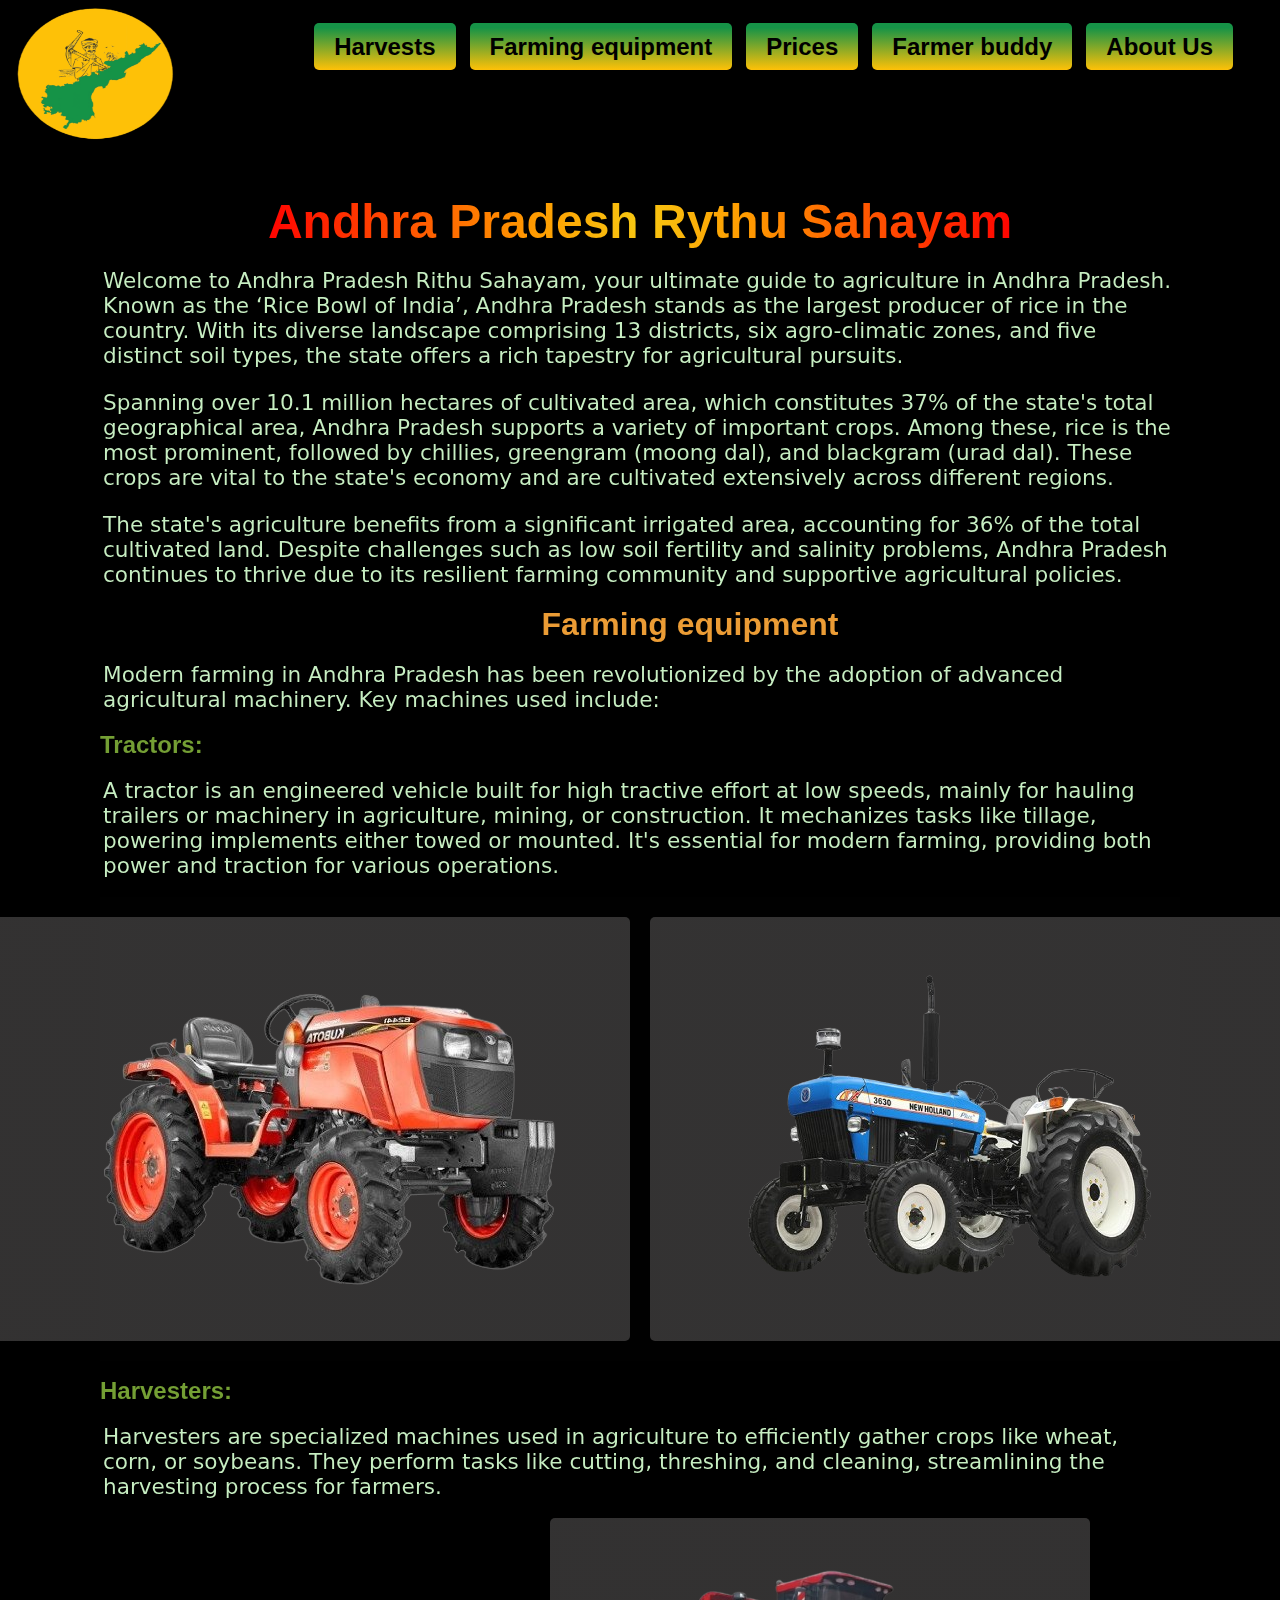
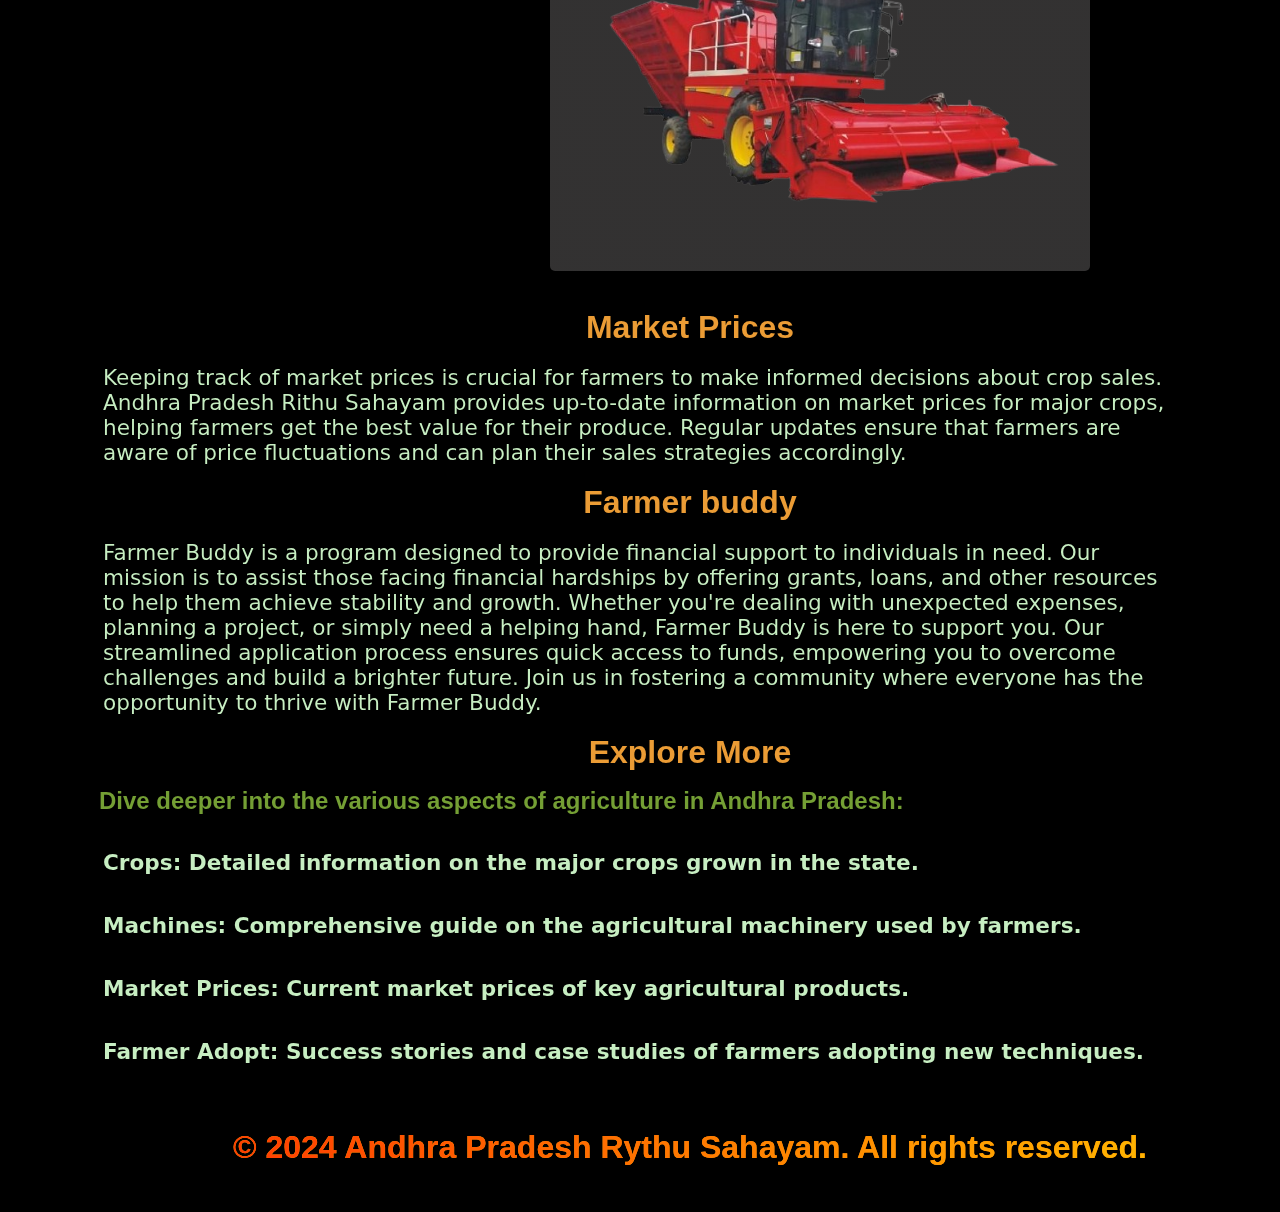
<file: index.html>
<!DOCTYPE html>
<html lang="en">
<head>
    <meta charset="UTF-8">
    <meta name="viewport" content="width=device-width, initial-scale=1.0">
    <title>Andhra Pradesh Rythu Sahayam</title>
    <link rel="icon" href="./logo1.png" type="image/icon type">
    <link rel="stylesheet" href="./css/machine_style.css">
    <link rel="stylesheet" href="./css/header_style.css">

</head>
<body>
    <a href="#main" class="btn skip-link">Skip to main content</a>

    <header>
        <div class="container">
            <div class="logo">
                <a href="./index.html">
                    <img src="./logo1.png" alt="Company Logo" width="200" height="150">
                </a>
            </div>
            <nav aria-label="Contextual menu">
                <ul class="menu">
                    <li class="menu-item"><a href="./crops.html">Harvests</a></li>
                    <li class="menu-item"> <a href="./machines.html"> Farming equipment</a></li>
                    <li class="menu-item"><a href="./market-prices.html">Prices</a></li>
                    <li class="menu-item"><a href="./farmer-adopt.html"> Farmer buddy</a></li>
                    <li class="menu-item"><a href="./about_us.html">About Us </a></li>
                </ul>
            </nav>
        </div>
    </header>

    <main id="main" class="main_content_index">
        <div>
            <h1 class="APRS">Andhra Pradesh Rythu Sahayam</h1>
            <p>
                Welcome to Andhra Pradesh Rithu Sahayam, your ultimate guide to agriculture in Andhra Pradesh.
                Known as the ‘Rice Bowl of India’, Andhra Pradesh stands as the largest producer of rice in the country.
                With its diverse landscape comprising 13 districts, six agro-climatic zones, and five distinct soil types,
                the state offers a rich tapestry for agricultural pursuits.
            </p>
            <p>
                Spanning over 10.1 million hectares of cultivated area, which constitutes 37% of the state's total geographical area,
                Andhra Pradesh supports a variety of important crops. Among these, rice is the most prominent, followed by chillies,
                greengram (moong dal), and blackgram (urad dal). These crops are vital to the state's economy and are cultivated
                extensively across different regions.
            </p>
            <p>
                The state's agriculture benefits from a significant irrigated area, accounting for 36% of the total cultivated land.
                Despite challenges such as low soil fertility and salinity problems, Andhra Pradesh continues to thrive due to its
                resilient farming community and supportive agricultural policies.
            </p>
            <div class="h2-center">
                <h2 class="main_h2">Farming equipment</h2>
            </div>
            <p>
                Modern farming in Andhra Pradesh has been revolutionized by the adoption of advanced agricultural machinery. 
                Key machines used include:
                <div class="Machineries_h3">
                <h3 >Tractors:</h3>
                 </div> 
                        <p>A tractor is an engineered vehicle built for high tractive effort at low speeds, mainly for hauling trailers or machinery in agriculture, mining, or construction. It mechanizes tasks like tillage, powering implements either towed or mounted. It's essential for modern farming, providing both power and traction for various operations.</p>
                        <div >
                            <ul class="tractor tractor_main ">
                                <li><button class="btn_t" onclick="showModal('kubota1')"><img src="./machinery_imges/Tractors/KUBOTA_NEOSTAR_B2441_in.jpg" alt="SONALIKA DI 750 III"></button></li>
                                <li><button class="btn_t" onclick="showModal('powertrac1')"><img src="./machinery_imges/Tractors/new-holland-3630-TX-Plus1.png" alt="NEW HOLLAND 3630"></button></li>
                            </ul>
                        </div>
                    
                            <dialog id="powertrac1">
                                <div class="dialog-content">
                                  <img class="POWERTRAC_img" src="./machinery_imges/Tractors/POWERTRAC_STEELTRAC.png" alt="NEW HOLLAND 3630">
                                  <div class="details">
                                    <div>
                                      <div class="close">
                                        <button onclick="closeModal('powertrac1')">✕</button>
                                      </div>
                                      <div class="inside_the_dialog powerh1">
                                        <h1 class="centered1">NEW HOLLAND 3630</h1>
                                      </div>
                                    </div>
                                    <ul class="center_main">
                                        <li class="centered"><pre>Power             : 55   HP</pre></li>
                                        <li class="centered"><pre>Engine            : 2300 cc</pre></li>
                                        <li class="centered"><pre>Fuel Tank Capacity: 60 Lit</pre></li>
                                        <li class="centered"><pre>Lifting Capacity  : 2000 KG</pre></li>
                                        </ul>
                                    
                                    <div >
                                        <div class="cost">
                                      <h2>Price: Rs. 7,95,000</h2>
                                      <h2>Rent: RS. 800 per day</h2>
                                    </div>
                                      <div>
                                        <a class="ctus obtn" target="_blank"  href="./get_a_machine.html">Get a Machine</a>
                                      </div>
                                    </div>
                                  </div>
                                </div>
                              </dialog>
                                
                    
                              <dialog id="kubota1">
                                <div class="dialog-content">
                                   <img class="kubota_img" src="./machinery_imges/Tractors/KUBOTA_NEOSTAR_B2441_in.jpg" alt="SONALIKA DI 750 III">
                                  <div class="details">
                                    <div>
                                      <div class="close">
                                        <button onclick="closeModal('kubota1')">✕</button>
                                      </div>
                                      <div class="inside_the_dialog">
                                        <h1 class="centered1">SONALIKA DI 750 III</h1>
                                      </div>
                                    </div>
                                    <ul class="center_main">
                                        <li class="centered"><pre>Power             : 24   HP</pre></li>
                                        <li class="centered"><pre>Engine            : 2600 cc</pre></li>
                                        <li class="centered"><pre>Fuel Tank Capacity: 23 Lit</pre></li>
                                        <li class="centered"><pre>Lifting Capacity  : 750 KG</pre></li>
                                        </ul>
                                    <div >
                                        <div class="cost">
                                      <h2>Price: Rs. 5,00,000</h2>
                                      <h2>Rent: RS. 800 per day</h2>
                                    </div>
                                      <div>
                                        <a class="ctus obtn" target="_blank"  href="./get_a_machine.html">Get a Machine</a>
                                      </div>
                                    </div>
                                  </div>
                                </div>
                              </dialog>
                              
                              <div class="Machineries_h3">
                              <h3>Harvesters:</h3>
                            </div>
                                <p> Harvesters are specialized machines used in agriculture to efficiently gather crops like wheat, corn, or soybeans. They perform tasks like cutting, threshing, and cleaning, streamlining the harvesting process for farmers.</p>

                                <ul class="Panesar">
                                    <li><button class="btn Pdc" onclick="showModal('CHarvesting1')"><img  src="./machinery_imges/chilli/Harvesting/Mechanical_Harvesters.png" alt="Mechanical Harvesters"></button></li>
                                      </ul>
                                  </div> 
                    
                                  <dialog id="CHarvesting1">
                                    <div class="dialog-content ch_mh ">
                                      <img  class= "pg60" src="./machinery_imges/chilli/Harvesting/Mechanical_Harvesters.png" alt="Mechanical Harvesters">
                                      <div class="details">
                                        <div>
                                          <div class="close">
                                            <button onclick="closeModal('CHarvesting1')">✕</button>
                                          </div>
                                          <div class="inside_the_dialog pang60">
                                            <h1 class="centered1 ">Chili peper harvester machine</h1>
                                          </div>
                                        </div>
                                        <ul class="center_main">
                                          <li class="centered"><pre>Power               : 140 HP </pre></li>
                                          <li class="centered"><pre>Grain Tank Capacity : 2500 Kg</pre></li>
                                          </ul>
                                        <div>
                                            <div class="cost">
                                          <h2>Price: Rs. 35,00,000</h2>
                                          <h2>Rent: RS. 2500 per hour</h2>
                                        </div>
                                          <div>
                                            <a class="ctus obtn" target="_blank"  href="./get_a_machine.html">Get a Machine</a>
                                          </div>
                                        </div>
                                      </div>
                                    </div>
                                  </dialog>
                          </div>
                            </div>                    

                                
            </p>

            <div class="h2-center">
                <h2 class="main_h2">Market Prices</h2>
            </div>
            <p>
                Keeping track of market prices is crucial for farmers to make informed decisions about crop sales. Andhra Pradesh
                Rithu Sahayam provides up-to-date information on market prices for major crops, helping farmers get the best value
                for their produce. Regular updates ensure that farmers are aware of price fluctuations and can plan their sales
                strategies accordingly.
            </p>
            <div class="h2-center">
                <h2 class="main_h2">Farmer buddy</h2>
            </div>
            <p>
              Farmer Buddy is a program designed to provide financial support to individuals in need. Our mission is to assist those facing financial hardships by offering grants, loans, and other resources to help them achieve stability and growth. Whether you're dealing with unexpected expenses, planning a project, or simply need a helping hand, Farmer Buddy is here to support you. Our streamlined application process ensures quick access to funds, empowering you to overcome challenges and build a brighter future. Join us in fostering a community where everyone has the opportunity to thrive with Farmer Buddy.
            </p>
            <div class="h2-center">
                <h2 class="main_h2">Explore More</h2>
            </div>
            <div class="drive_h3 ">
                <h3>Dive deeper into the various aspects of agriculture in Andhra Pradesh:</h3>
                <ul class="drive_li">
                    <li><p><a href="./crops.html"><b >Crops</b></a>: Detailed information on the major crops grown in the state.</p></li>
                    <li><p><a href="./machines.html"><b >Machines</b></a>: Comprehensive guide on the agricultural machinery used by farmers.</p></li>
                    <li><p><a href="./market-prices.html"><b>Market Prices</b></a>: Current market prices of key agricultural products.</p></li>
                    <li><p><a href="./farmer-adopt.html"><b>Farmer Adopt</b></a>: Success stories and case studies of farmers adopting new techniques.</p></li>
                </ul>
            </div>
        </div>
    </main>
    <footer>
        <div>
            <h2>&copy; 2024 Andhra Pradesh Rythu Sahayam. All rights reserved.</h2>
        </div>
    </footer>
    <script src="./index.js"></script>
    <script src="./machines.js"></script>
</body>
</html>
</file>
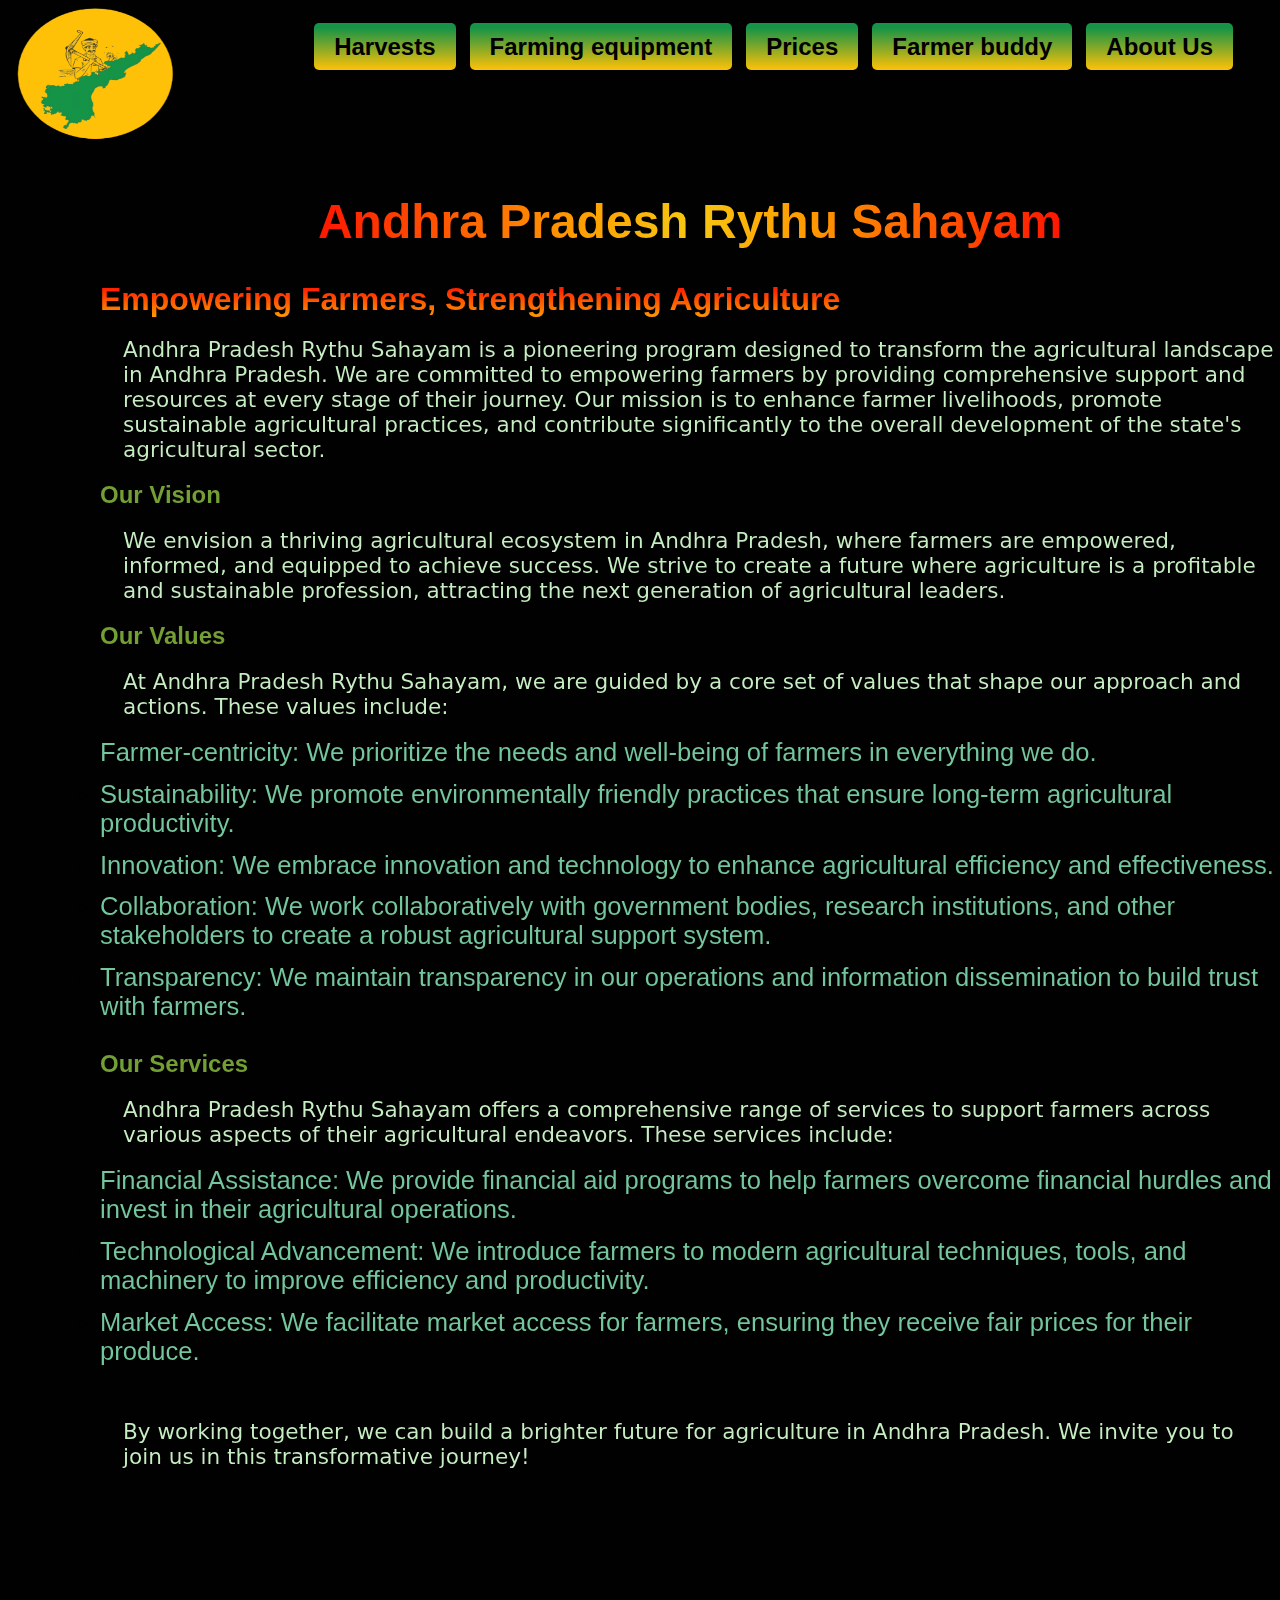
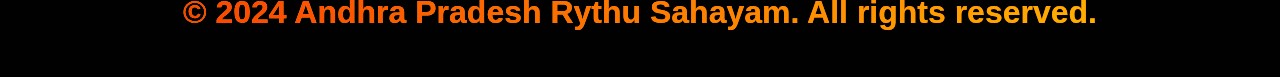
<file: about_us.html>
<!DOCTYPE html>
<html lang="en">
<head>
    <meta charset="UTF-8">
    <meta name="viewport" content="width=device-width, initial-scale=1.0">
    <title>About Us - Andhra Pradesh Rythu Sahayam</title>
    <link rel="icon" href="./logo1.png" type="image/icon type">
    <link rel="stylesheet" href="css/header_style.css">
    <link rel="stylesheet" href="./css/about_us.css">
</head>
<body>
    <a href="#main" class="btn skip-link">Skip to main content</a>
    <header>
        <div class="container">
            <div class="logo">
                <a href="./index.html">
                    <img src="./logo1.png" alt="Company Logo" width="200" height="150">
                </a>
            </div>
            <nav aria-label="Contextual menu">
                <ul class="menu">
                    <li class="menu-item"><a href="./crops.html">Harvests</a></li>
                    <li class="menu-item"> <a href="./machines.html"> Farming equipment</a></li>
                    <li class="menu-item"><a href="./market-prices.html">Prices</a></li>
                    <li class="menu-item"><a href="./farmer-adopt.html"> Farmer buddy</a></li>
                    <li class="menu-item"><a href="./about_us.html">About Us </a></li>
                </ul>
            </nav>
        </div>
    </header>

   <main id="main" class="main_content">
  <div class="header">
    <h1>Andhra Pradesh Rythu Sahayam</h1>
  </div>
  <div class="container">
    <div class="content">
      <h2>Empowering Farmers, Strengthening Agriculture</h2>
      <p>
        Andhra Pradesh Rythu Sahayam is a pioneering program designed to transform the agricultural landscape in Andhra Pradesh. We are committed to empowering farmers by providing comprehensive support and resources at every stage of their journey. Our mission is to enhance farmer livelihoods, promote sustainable agricultural practices, and contribute significantly to the overall development of the state's agricultural sector.
      </p>

      <div class="about-sections">
        <h3>Our Vision</h3>
        <p>
          We envision a thriving agricultural ecosystem in Andhra Pradesh, where farmers are empowered, informed, and equipped to achieve success. We strive to create a future where agriculture is a profitable and sustainable profession, attracting the next generation of agricultural leaders.
        </p>

        <h3>Our Values</h3>
        <p >
          At Andhra Pradesh Rythu Sahayam, we are guided by a core set of values that shape our approach and actions. These values include:</p>
                <ul class="about-sections_li">
                    <li>Farmer-centricity: We prioritize the needs and well-being of farmers in everything we do.</li>
                    <li>Sustainability: We promote environmentally friendly practices that ensure long-term agricultural productivity.</li>
                    <li>Innovation: We embrace innovation and technology to enhance agricultural efficiency and effectiveness.</li>
                    <li>Collaboration: We work collaboratively with government bodies, research institutions, and other stakeholders to create a robust agricultural support system.</li>
                    <li>Transparency: We maintain transparency in our operations and information dissemination to build trust with farmers.</li>
                </ul>
        

        <h3>Our Services</h3>
        <p>
          Andhra Pradesh Rythu Sahayam offers a comprehensive range of services to support farmers across various aspects of their agricultural endeavors. These services include:
          <ul class="about-sections_li">
            <li>Financial Assistance: We provide financial aid programs to help farmers overcome financial hurdles and invest in their agricultural operations.</li>
            <li>Technological Advancement: We introduce farmers to modern agricultural techniques, tools, and machinery to improve efficiency and productivity.</li>
            <li>Market Access: We facilitate market access for farmers, ensuring they receive fair prices for their produce.</li>
    
          </ul>
        </p>
      </div>
            <p>
                By working together, we can build a brighter future for agriculture in Andhra Pradesh. We invite you to join us in this transformative journey!
            </p>
            </div>
        </div>
        </main>


    <footer>
        <div>
            <h2>&copy; 2024 Andhra Pradesh Rythu Sahayam. All rights reserved.</h2>
        </div>
    </footer>
</body>
</html>
</file>
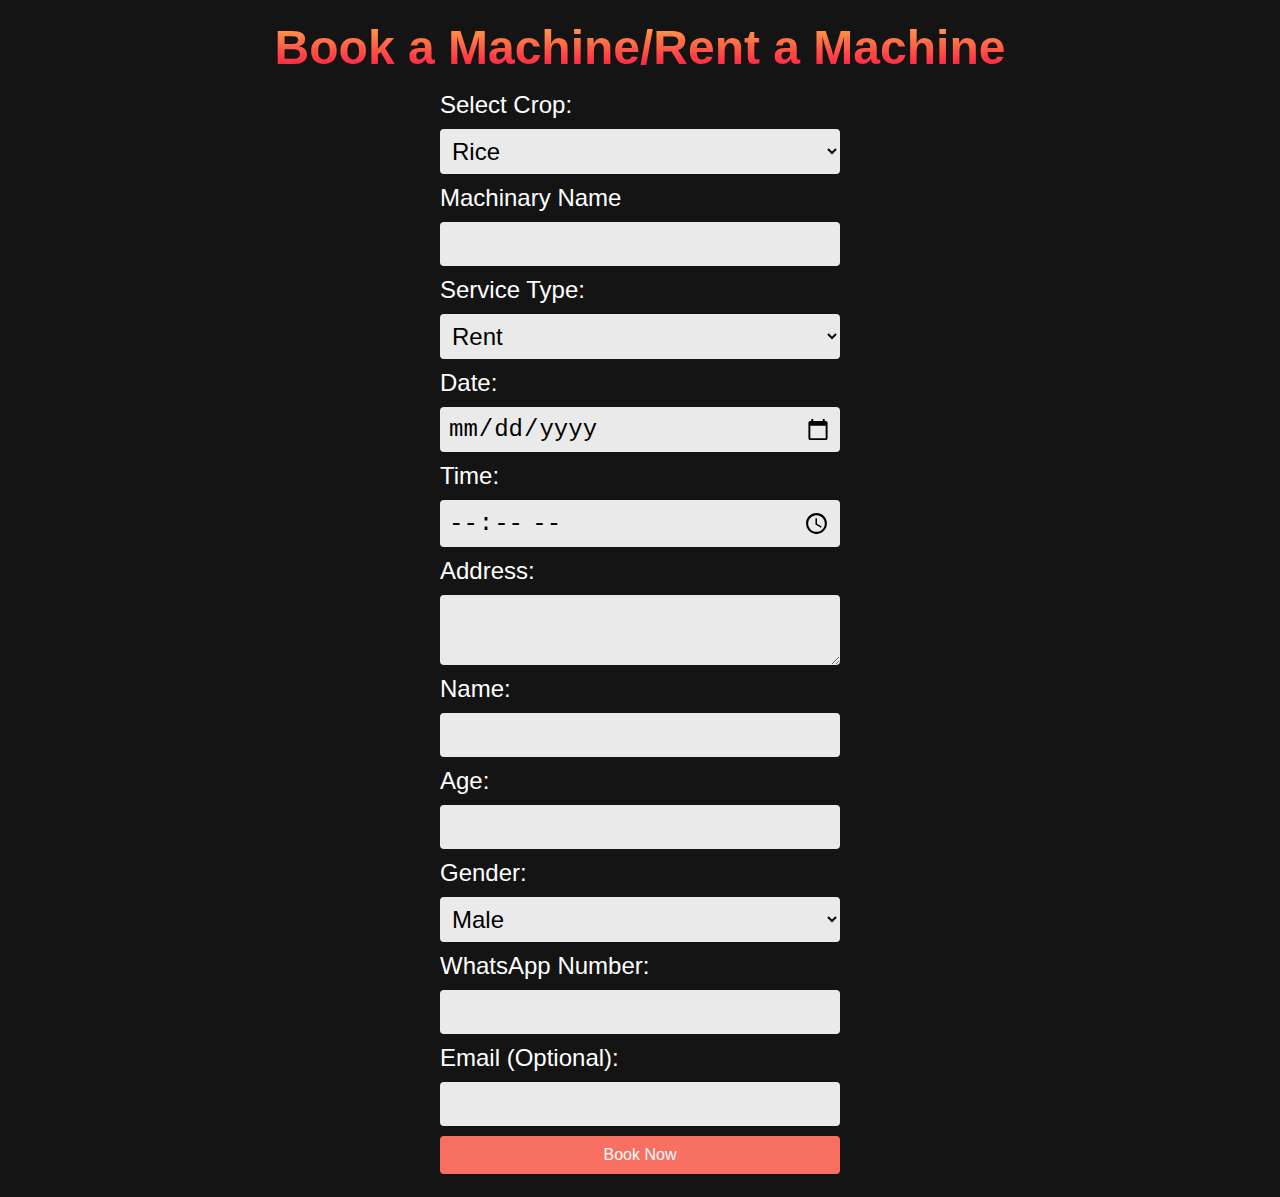
<file: booknow.html>
<!DOCTYPE html>
<html lang="en">
<head>
    <meta charset="UTF-8">
    <meta name="viewport" content="width=device-width, initial-scale=1.0">
    <link rel="icon" href="./logo1.png" type="image/icon type">
    <title>Book Now - Andhra Pradesh Rythu Sahayam</title>
    <style>

        body {
            font-family: Arial, sans-serif;
            margin: 20px;
            background-color: #141414;
            color: #fff;
        }

        .button {
            border: none;
            padding: 10px 20px;
            text-align: center;
            display: inline-block;
            font-size: 16px;
            cursor: pointer;
            text-decoration: none;
            height: 100%;
            width: 100%;
            border-radius: 4px;
            background: #f77062;
            color: #fff;
        }

        .button:hover, .button:focus {
            background-color: #4837ff; 
            transition: background-color 0.3s ease; 
            outline: 2px solid #e9e9e9; 
            outline-offset: 2px; 
        }

        form {
            max-width: 400px;
            margin: auto;
        }

        label {
            font-size: 1.5rem;
            display: block;
            width: 100%;
            margin-bottom: 10px;
        }

        input, textarea, select {
            display: block;
            width: 100%;
            margin-bottom: 10px;
            border: none;
            border-radius: 4px;
            background-color: #fffefeea;
            color: #000;
            padding: 8px;
            box-sizing: border-box;
            font-size: 1.5rem;
        }

        .radio-group {
            display: flex;
            align-items: center;
            
        }

        h1 {
            font-size: 3rem;
            margin: 1rem 0;
            text-align: center;
            gap: 2rem;
            background-color: #ff8177;
            background: linear-gradient(to top, #ff0844 0%, #ffb149 100%);
            background-clip: text;
            -webkit-text-fill-color: transparent;
        }
        
        dialog {
            border: none;
            border-radius: 10px;
            padding: 20px;
            box-shadow: 0 5px 15px rgba(0,0,0,0.3);
            background-color: #fff;
            color: #000;
            max-width: 500px;
            width: 100%;
        }

        .dialog-content {
            text-align: center;
        }
        
    </style>
</head>
<body>
    <h1>Book a Machine/Rent a Machine</h1>
    <form id="book-now-form">
        <label for="crop">Select Crop:</label>
        <select id="crop" name="crop" required aria-required="true">
            <option value="rice">Rice</option>
            <option value="chilli">Chilli</option>
            <option value="blackgram">Blackgram</option>
            <option value="greengram">Green Gram</option>
        </select>
    
        <label for="m_name">Machinary Name</label>
        <input type="text" id="m_name" name="name">

        <label for="service-type">Service Type:</label>
        <select id="service-type" name="service-type" required aria-required="true">
            <option value="Rent">Rent</option>
            <option value="Buy">Purchase</option>
        </select>
        
        <label for="date">Date:</label>
        <input type="date" id="date" name="date" required aria-required="true">
    
        <label for="time">Time:</label>
        <input type="time" id="time" name="time" required aria-required="true">
    
        <label for="address">Address:</label>
        <textarea id="address" name="address" required aria-required="true"></textarea>
    
        <label for="name">Name:</label>
        <input type="text" id="name" name="name" required aria-required="true">
    
        <label for="age">Age:</label>
        <input type="number" id="age" name="age" required aria-required="true" min="21">
    
        <label for="gender">Gender:</label>
        <select id="gender" name="gender" required aria-required="true">
            <option value="male">Male</option>
            <option value="female">Female</option>
            <option value="other">Other</option>
        </select>
    
        <label for="phone">WhatsApp Number:</label>
        <input type="tel" id="phone" name="phone" pattern="^\+?[1-9]\d{1,14}$" required aria-required="true">
    
        <label for="email">Email (Optional):</label>
        <input type="email" id="email" name="email">
    
        <button type="submit" class="button">Book Now</button>
    </form>
    
    <dialog id="book-dialog">
        <div class="dialog-content">
            <p>Your booking is confirmed and your service professional will contact you soon.</p>
            <button id="redirect-button" class="button">Go to Market Prices</button>
        </div>
    </dialog>
    
    <script>
        document.getElementById('book-now-form').addEventListener('submit', function(event) {
            event.preventDefault(); 
            const dialog = document.getElementById('book-dialog');
            dialog.showModal();
        });
        
        document.getElementById('redirect-button').addEventListener('click', function() {
            window.location.href = './machines.html';
        });
    </script>
</body>
</html>
</file>
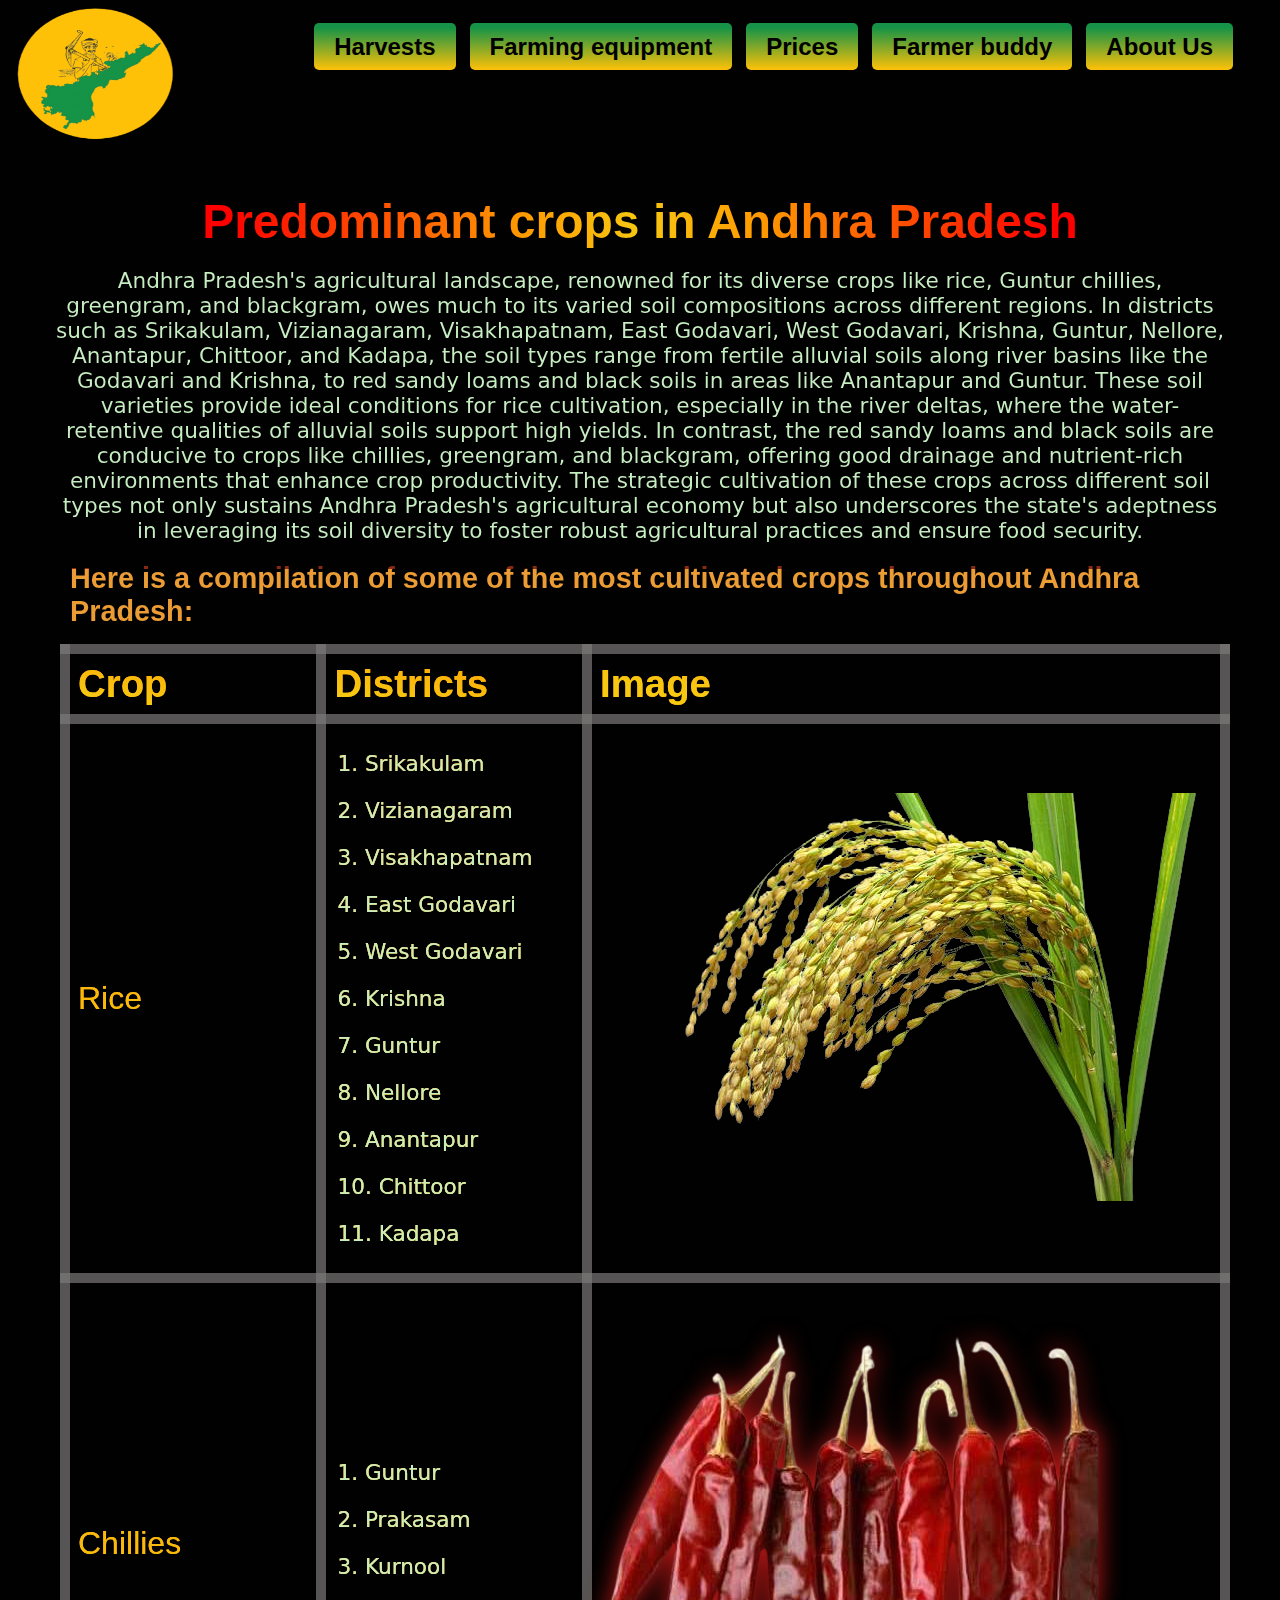
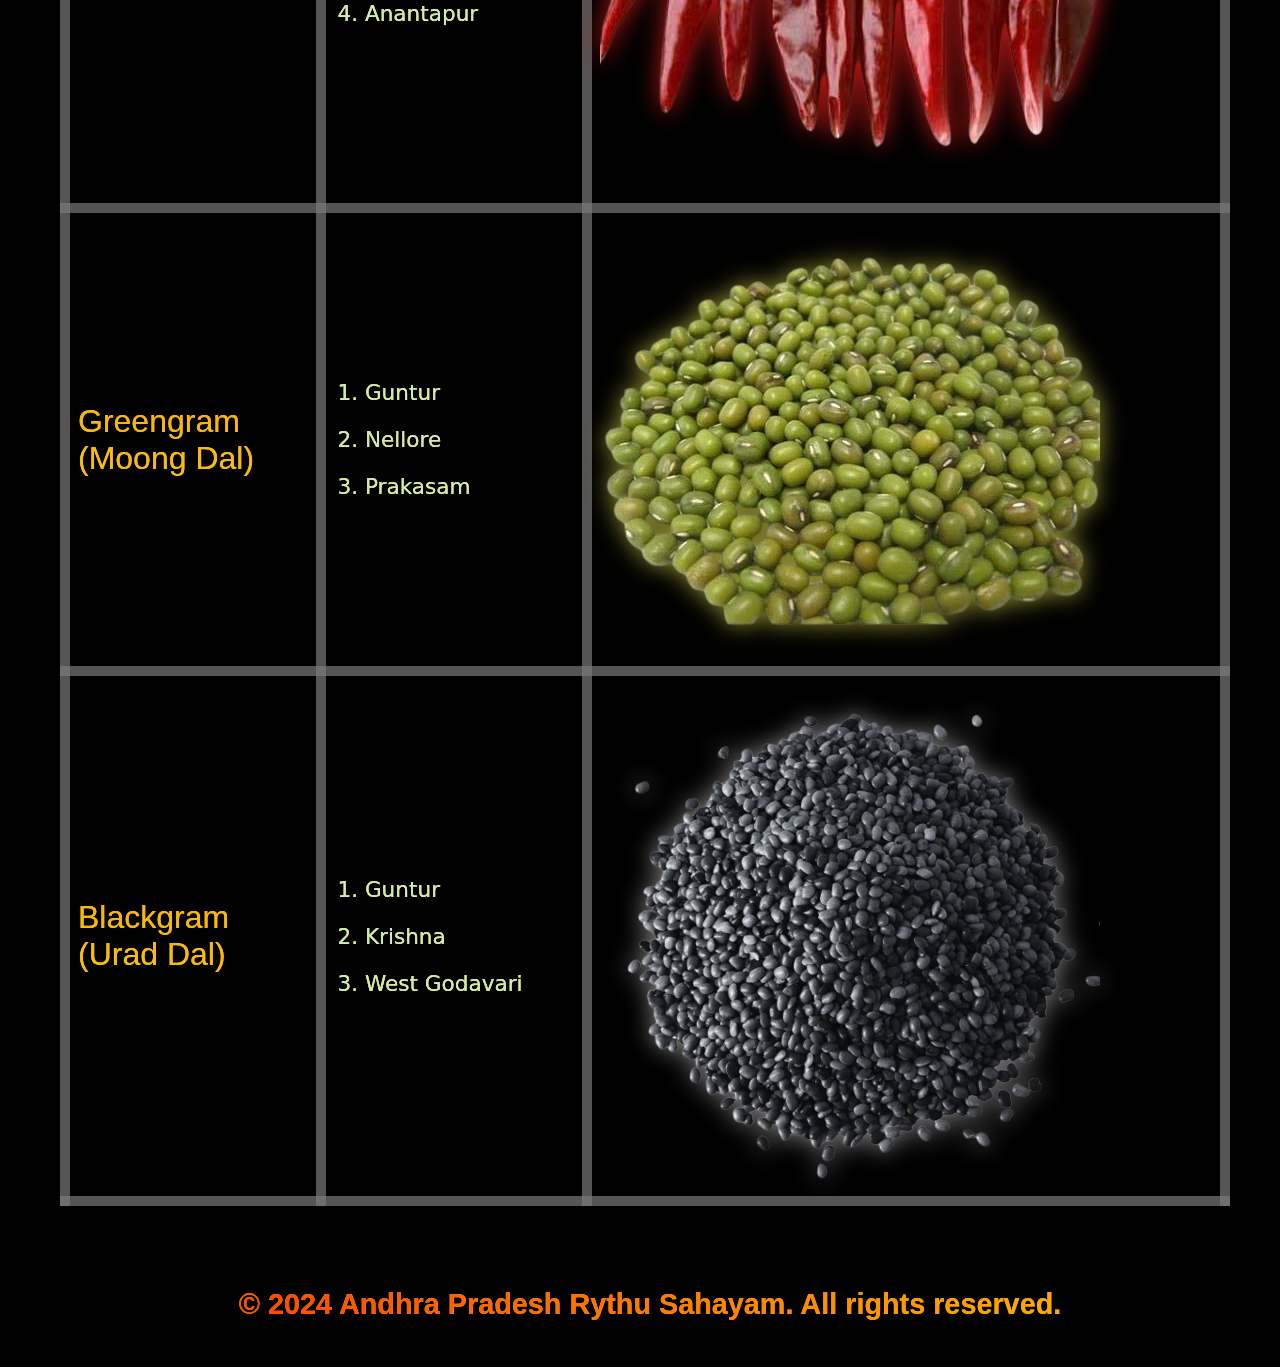
<file: crops.html>
<!DOCTYPE html>
<html lang="en">
<head>
    <meta charset="UTF-8">
    <meta name="viewport" content="width=device-width, initial-scale=1.0">
    <title>List of the crops throughout Andhra Pradesh Rythu Sahayam</title>
    <link rel="icon" href="./logo1.png" type="image/icon type">
    <link rel="stylesheet" href="css/header_style.css">
    <link rel="stylesheet" href="css/crop_style.css">
</head>
<body>
    <a href="#main" class="btn skip-link">Skip to main content</a>
    <header>
        <div class="container">
            <div class="logo">
                <a href="./index.html">
                    <img src="./logo1.png" alt="Company Logo" width="200" height="150">
                </a>
            </div>
            <nav aria-label="Contextual menu">
                <ul class="menu">
                    <li class="menu-item"><a href="./crops.html">Harvests</a></li>
                    <li class="menu-item"> <a href="./machines.html"> Farming equipment</a></li>
                    <li class="menu-item"><a href="./market-prices.html">Prices</a></li>
                    <li class="menu-item"><a href="./farmer-adopt.html"> Farmer buddy</a></li>
                    <li class="menu-item"><a href="./about_us.html">About Us </a></li>
                </ul>
            </nav>
        </div>
    </header>
    <main class="main_content" id="main">
        <h1>Predominant crops in Andhra Pradesh</h1>
        <p>Andhra Pradesh's agricultural landscape, renowned for its diverse crops like rice, Guntur chillies, greengram, and blackgram, owes much to its varied soil compositions across different regions. In districts such as Srikakulam, Vizianagaram, Visakhapatnam, East Godavari, West Godavari, Krishna, Guntur, Nellore, Anantapur, Chittoor, and Kadapa, the soil types range from fertile alluvial soils along river basins like the Godavari and Krishna, to red sandy loams and black soils in areas like Anantapur and Guntur. These soil varieties provide ideal conditions for rice cultivation, especially in the river deltas, where the water-retentive qualities of alluvial soils support high yields. In contrast, the red sandy loams and black soils are conducive to crops like chillies, greengram, and blackgram, offering good drainage and nutrient-rich environments that enhance crop productivity. The strategic cultivation of these crops across different soil types not only sustains Andhra Pradesh's agricultural economy but also underscores the state's adeptness in leveraging its soil diversity to foster robust agricultural practices and ensure food security.</p>
        <h2>Here is a compilation of some of the most cultivated crops throughout Andhra Pradesh:</h2>
        <div class="crop_table">
            <table>
                <thead>
                    <tr>
                        <th>Crop</th>
                        <th>Districts</th>
                        <th>Image</th>
                    </tr>
                </thead>
                <tbody>
                    <tr>
                        <td>Rice</td>
                        <td>
                            <ol>
                                <li><p>1. Srikakulam</p></li>
                                <li><p>2. Vizianagaram</p></li>
                                <li><p>3. Visakhapatnam</p></li>
                                <li><p>4. East Godavari</p></li>
                                <li><p>5. West Godavari</p></li>
                                <li><p>6. Krishna</p></li>
                                <li><p>7. Guntur</p></li>
                                <li><p>8. Nellore</p></li>
                                <li><p>9. Anantapur</p></li>
                                <li><p>10. Chittoor</p></li>
                                <li><p>11. Kadapa</p></li>
                            </ol>
                        </td>
                        <td><img class="rice" img src="./crops/rice.png" alt="rice crop" ></td>
                    </tr>
                    <tr>
                        <td>Chillies</td>
                        <td>
                            <ol>
                                <li><p>1. Guntur</p></li>
                                <li><p>2. Prakasam</p></li>
                                <li><p>3. Kurnool</p></li>
                                <li><p>4. Anantapur</p></li>
                            </ol>
                        </td>
                        <td><img class= "chilli" src="./crops/Red-Chillie.png" alt="chillies crop" ></td>
                    </tr>
                    <tr>
                        <td>Greengram (Moong Dal)</td>
                        <td>
                            <ol>
                                <li><p>1. Guntur</p></li>
                                <li><p>2. Nellore</p></li>
                                <li><p>3. Prakasam</p></li>
                            </ol>
                        </td>
                        <td><img class="greengram" src="./crops/green_gram.png" alt="greengram crop">
                        </td>
                    </tr>
                    <tr>
                        <td>Blackgram (Urad Dal)</td>
                        <td>
                            <ol>
                                <li><p>1. Guntur</p></li>
                                <li><p>2. Krishna</p></li>
                                <li><p>3. West Godavari</p></li>
                            </ol>
                        </td>
                        <td><img class="BGC" src="./crops/blackgram.png" alt="blackgram crop"></td>
                    </tr>
                </tbody>
            </table>
            
        
    </main>
    <footer>
        <div>
            <h2>&copy; 2024 Andhra Pradesh Rythu Sahayam. All rights reserved.</h2>
        </div>
    </footer>
    <script src="./index.js"></script>
</body>
</html>
</file>
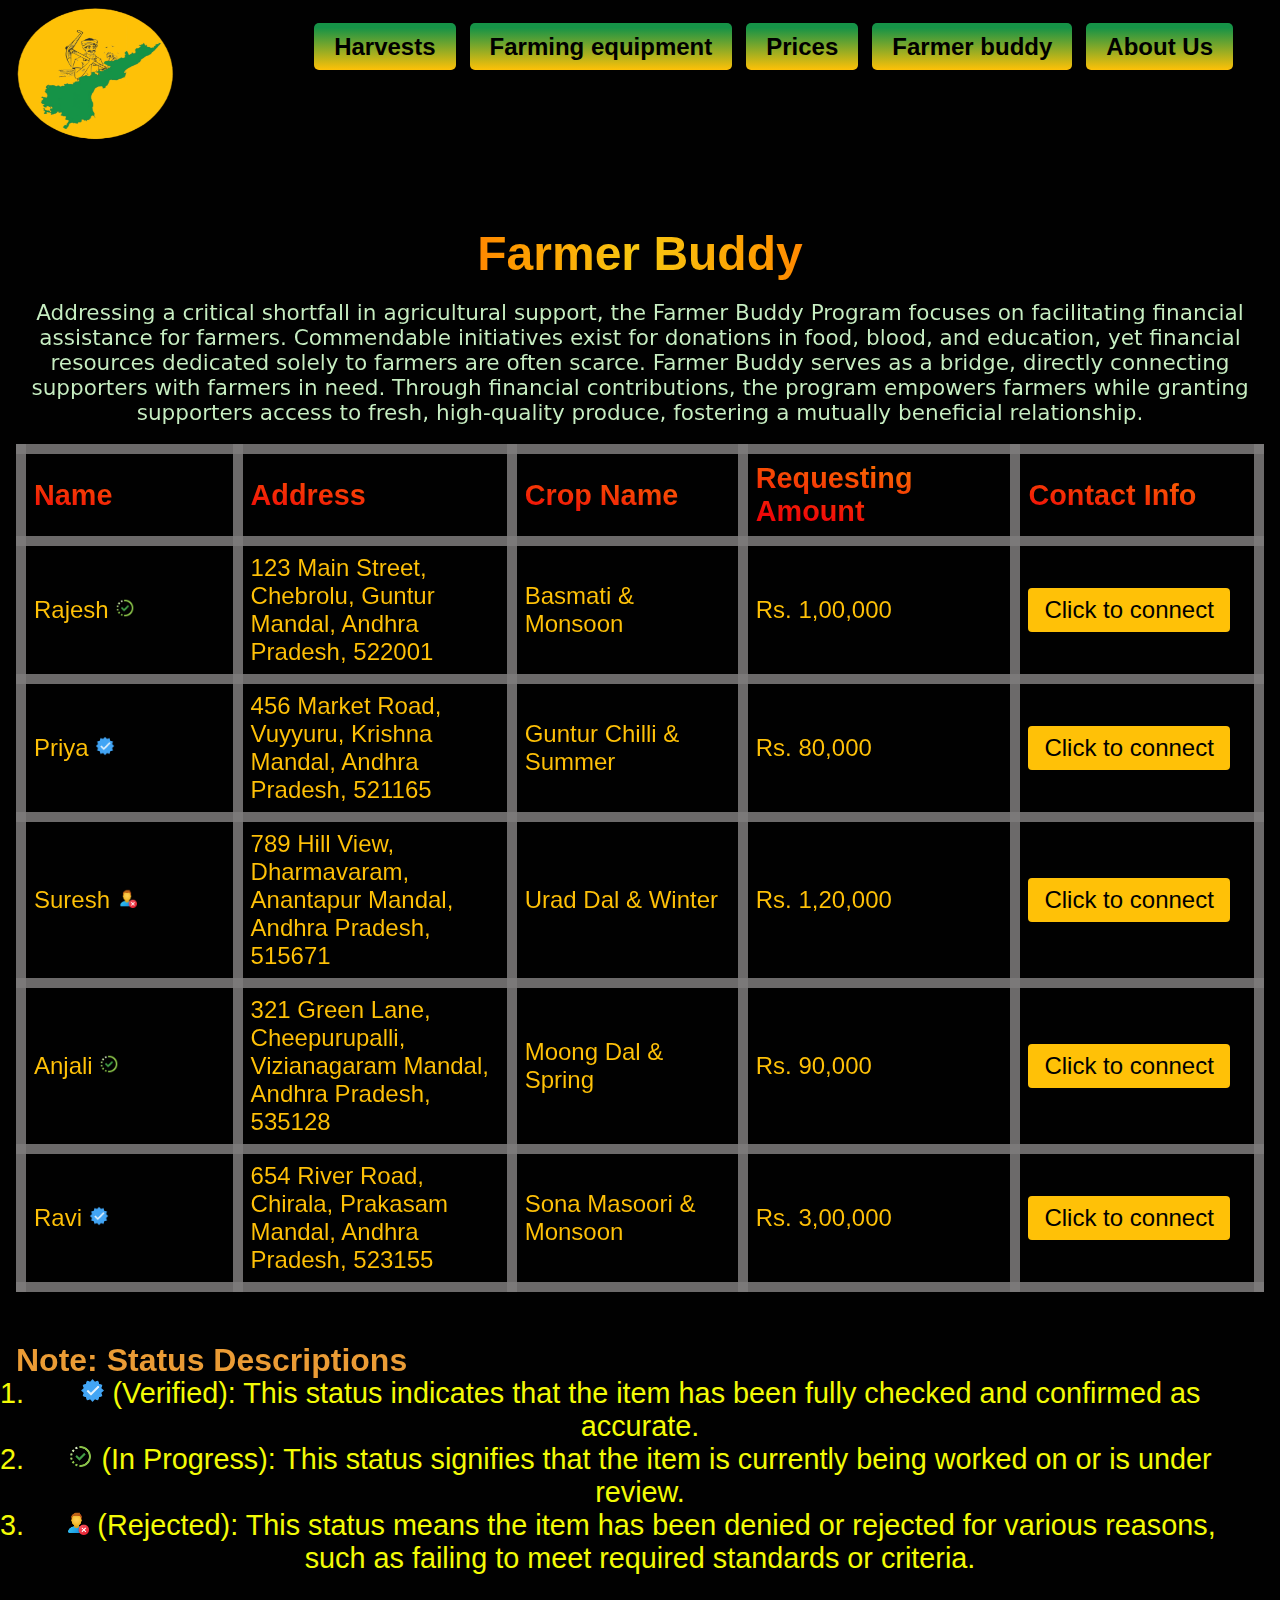
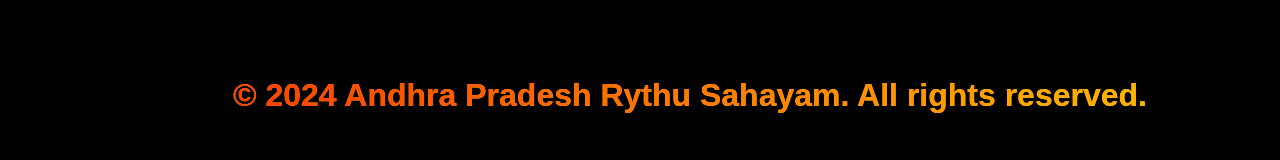
<file: farmer-adopt.html>
<!DOCTYPE html>
<html lang="en">
<head>
    <meta charset="UTF-8">
    <meta name="viewport" content="width=device-width, initial-scale=1.0">
    <title>Andhra Pradesh Rythu Sahayam</title>
    <link rel="icon" href="./logo1.png" type="image/icon type">
    <link rel="stylesheet" href="css/header_style.css">
    <link rel="stylesheet" href="css/farmer_adopt.css">
</head>
<body>
    <a href="#main" class="btn skip-link">Skip to main content</a>
    <header>
        <div class="container">
            <div class="logo">
                <a href="./index.html">
                    <img src="./logo1.png" alt="Company Logo" width="200" height="150">
                </a>
            </div>
            <nav aria-label="Contextual menu">
                <ul class="menu">
                    <li class="menu-item"><a href="./crops.html">Harvests</a></li>
                    <li class="menu-item"> <a href="./machines.html"> Farming equipment</a></li>
                    <li class="menu-item"><a href="./market-prices.html">Prices</a></li>
                    <li class="menu-item"><a href="./farmer-adopt.html"> Farmer buddy</a></li>
                    <li class="menu-item"><a href="./about_us.html">About Us </a></li>
                </ul>
            </nav>
        </div>
    </header>

    <main id="main">
        <h1>Farmer Buddy</h1>
        <p>Addressing a critical shortfall in agricultural support, the Farmer Buddy Program focuses on facilitating financial assistance for farmers. Commendable initiatives exist for donations in food, blood, and education, yet financial resources dedicated solely to farmers are often scarce. Farmer Buddy serves as a bridge, directly connecting supporters with farmers in need. Through financial contributions, the program empowers farmers while granting supporters access to fresh, high-quality produce, fostering a mutually beneficial relationship.</p>
        <table>
            <thead>
                <tr>
                    <th>Name</th>
                    <th>Address</th>
                    <th>Crop Name</th>
                    <th>Requesting Amount</th>
                    <th>Contact Info</th>
                </tr>
            </thead>
            <tbody>
                <tr>
                    <td>Rajesh <img src="./Status/progress.png" alt="progress"></td>
                    <td>123 Main Street, Chebrolu, Guntur Mandal, Andhra Pradesh, 522001</td>
                    <td> Basmati & Monsoon</td>
                    <td>Rs. 1,00,000</td>
                    <td><a href="tel:+919876543210" class="link-button">Click to connect</a></td>
                </tr>
                <tr>
                    <td>Priya <img src="./Status/verified.png" alt="verified"></td>
                    <td>456 Market Road, Vuyyuru, Krishna Mandal, Andhra Pradesh, 521165</td>
                    <td>Guntur Chilli & Summer</td>
                    <td>Rs. 80,000</td>
                    <td><a href="tel:+919876543211" class="link-button">Click to connect</a></td>
                </tr>
                <tr>
                    <td>Suresh <img src="./Status/denied.png" alt="denied"></td>
                    <td>789 Hill View, Dharmavaram, Anantapur Mandal, Andhra Pradesh, 515671</td>
                    <td>Urad Dal & Winter</td>
                    <td>Rs. 1,20,000</td>
                    <td><a href="tel:+919876543212" class="link-button">Click to connect</a></td>
                </tr>
                <tr>
                    <td>Anjali <img src="./Status/progress.png" alt="progress"></td>
                    <td>321 Green Lane, Cheepurupalli, Vizianagaram Mandal, Andhra Pradesh, 535128</td>
                    <td>Moong Dal & Spring</td>
                    <td>Rs. 90,000</td>
                    <td><a href="tel:+919876543213" class="link-button">Click to connect</a></td>
                </tr>
                <tr>
                    <td>Ravi <img src="./Status/verified.png" alt="verified"></td>
                    <td>654 River Road, Chirala, Prakasam Mandal, Andhra Pradesh, 523155</td>
                    <td>Sona Masoori & Monsoon</td>
                    <td>Rs. 3,00,000</td>
                    <td><a href="tel:+919876543214" class="link-button">Click to connect</a></td>
                </tr>
            </tbody>
        </table>
        <div class="Status_N">
            <h2>Note: Status Descriptions</h2>
            <ol class="Status">
                <li><img src="./Status/verified.png" alt="verified"> (Verified): This status indicates that the item has been fully checked and confirmed as accurate.</li>
                <li><img src="./Status/progress.png" alt="progress"> (In Progress): This status signifies that the item is currently being worked on or is under review.</li>
                <li><img src="./Status/denied.png" alt="denied"> (Rejected): This status means the item has been denied or rejected for various reasons, such as failing to meet required standards or criteria.</li>
            </ol>
        </div>
    </main>

    <footer class="footer">
        <div>
            <h2>&copy; 2024 Andhra Pradesh Rythu Sahayam. All rights reserved.</h2>
        </div>
    </footer>
</body>
</html>
</file>
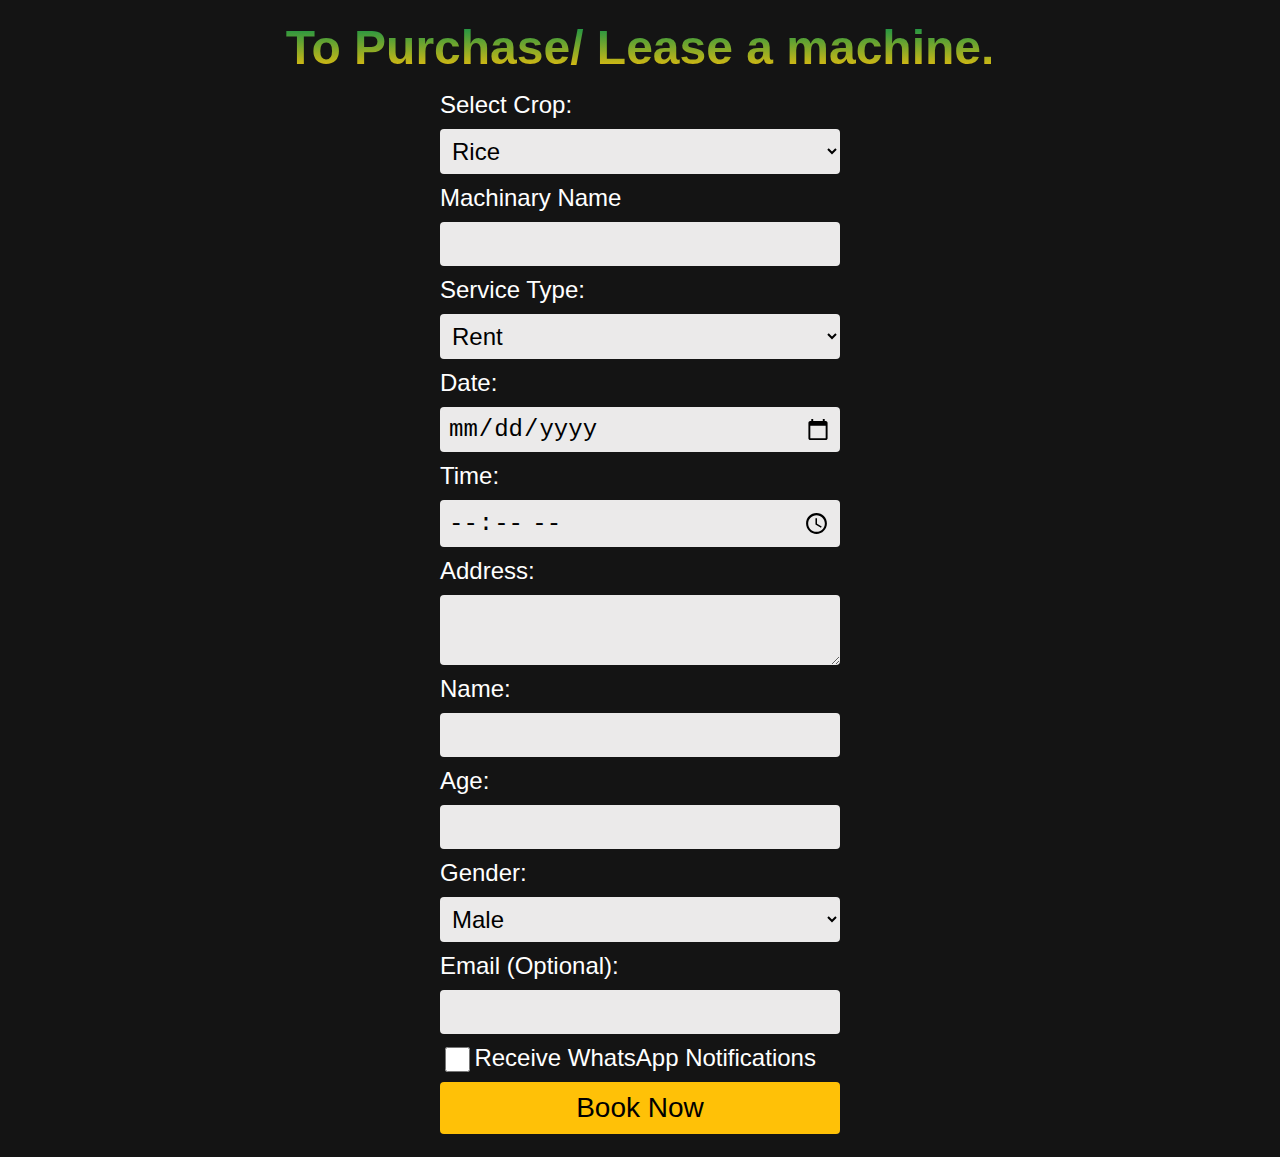
<file: get_a_machine.html>
<!DOCTYPE html>
<html lang="en">
<head>
    <meta charset="UTF-8">
    <meta name="viewport" content="width=device-width, initial-scale=1.0">
    <link rel="icon" href="./logo1.png" type="image/icon type">
    <title>Book Now - Andhra Pradesh Rythu Sahayam</title>
    <link rel="stylesheet" href="./css/form.css">
</head>
<body>
    <h1>To Purchase/ Lease a machine.</h1>
    <form id="book-now-form">
        <div class="inputfield" >
        <label for="crop">Select Crop:</label>
        <select id="crop" name="crop" required aria-required="true">
            <option value="rice">Rice</option>
            <option value="chilli">Chilli</option>
            <option value="blackgram">Blackgram</option>
            <option value="greengram">Green Gram</option>
        </select>
    </div>
    <div class="inputfield" >
        <label for="m_name">Machinary Name</label>
        <input type="text" id="m_name" name="name">
    </div>
        <div class="inputfield" >
        <label for="service-type">Service Type:</label>
        <select id="service-type" name="service-type" required aria-required="true">
            <option value="Rent">Rent</option>
            <option value="Buy">Purchase</option>
        </select>
    </div>
        <div class="inputfield" >
        <label for="date">Date:</label>
        <input type="date" id="date" name="date" required aria-required="true">
    
        <label for="time">Time:</label>
        <input type="time" id="time" name="time" required aria-required="true">
    
        <label for="address">Address:</label>
        <textarea id="address" name="address" required aria-required="true"></textarea>
    
        <label for="name">Name:</label>
        <input type="text" id="name" name="name" required aria-required="true">
    
        <label for="age">Age:</label>
        <input type="number" id="age" name="age" required aria-required="true" min="21">
    
        <label for="gender">Gender:</label>
        <select id="gender" name="gender" required aria-required="true">
            <option value="male">Male</option>
            <option value="female">Female</option>
            <option value="other">Other</option>
        </select>

        <label for="email">Email (Optional):</label>
        <input type="email" id="email" name="email">
    
         </div>


            <div class=" WhatsApp_ch inputfield">
                <input type="checkbox" id="email" class="checkbox">
                <label for="email">Receive WhatsApp Notifications</label>
                </div>
    
        
        <button type="submit" class="button">Book Now</button>
    </form>
    
    <dialog id="book-dialog">
        <div class="dialog-content">
            <p>Your booking is confirmed and your service professional will contact you soon.</p>
            <button id="redirect-button" class="button">Go to Home Page</button>
        </div>
    </dialog>
    
    <script>
        document.getElementById('book-now-form').addEventListener('submit', function(event) {
            event.preventDefault(); 
            const dialog = document.getElementById('book-dialog');
            dialog.showModal();
        });
        
        document.getElementById('redirect-button').addEventListener('click', function() {
            window.location.href = './machines.html';
        });
    </script>
</body>
</html>
</file>
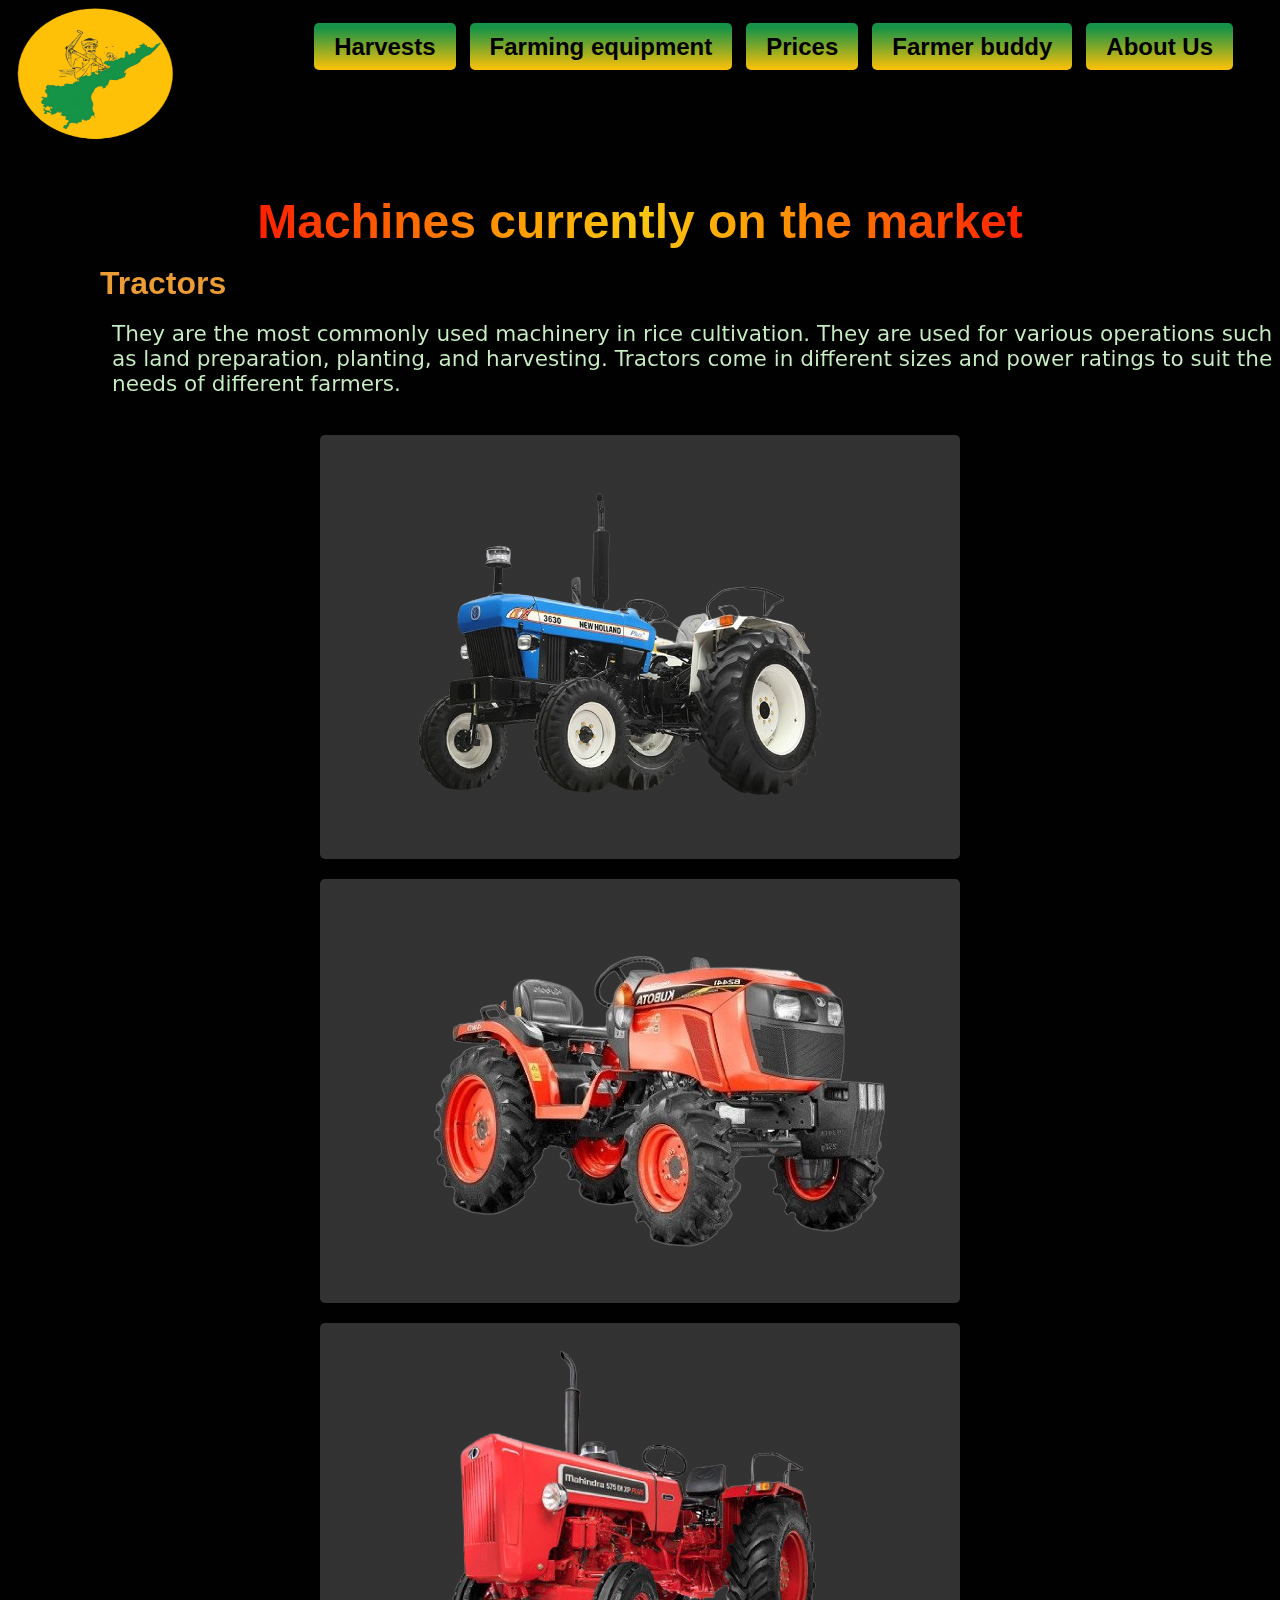
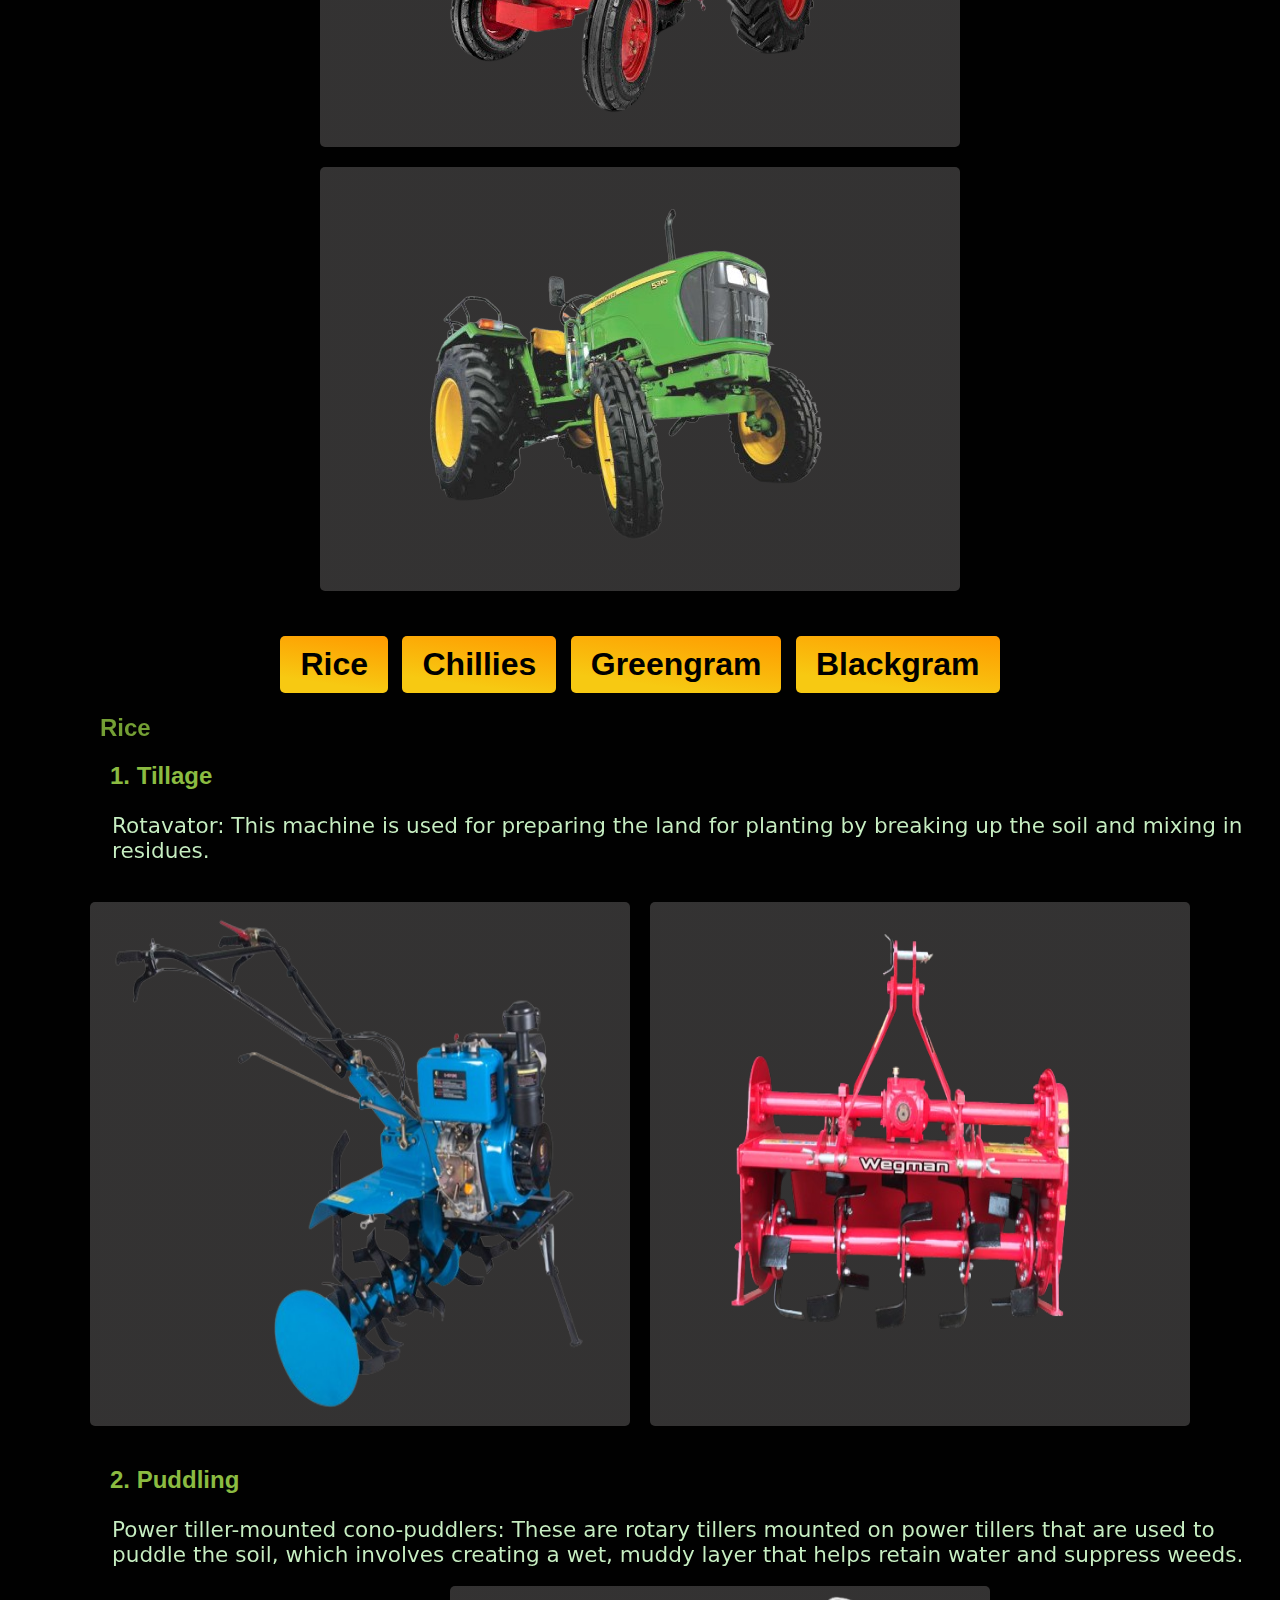
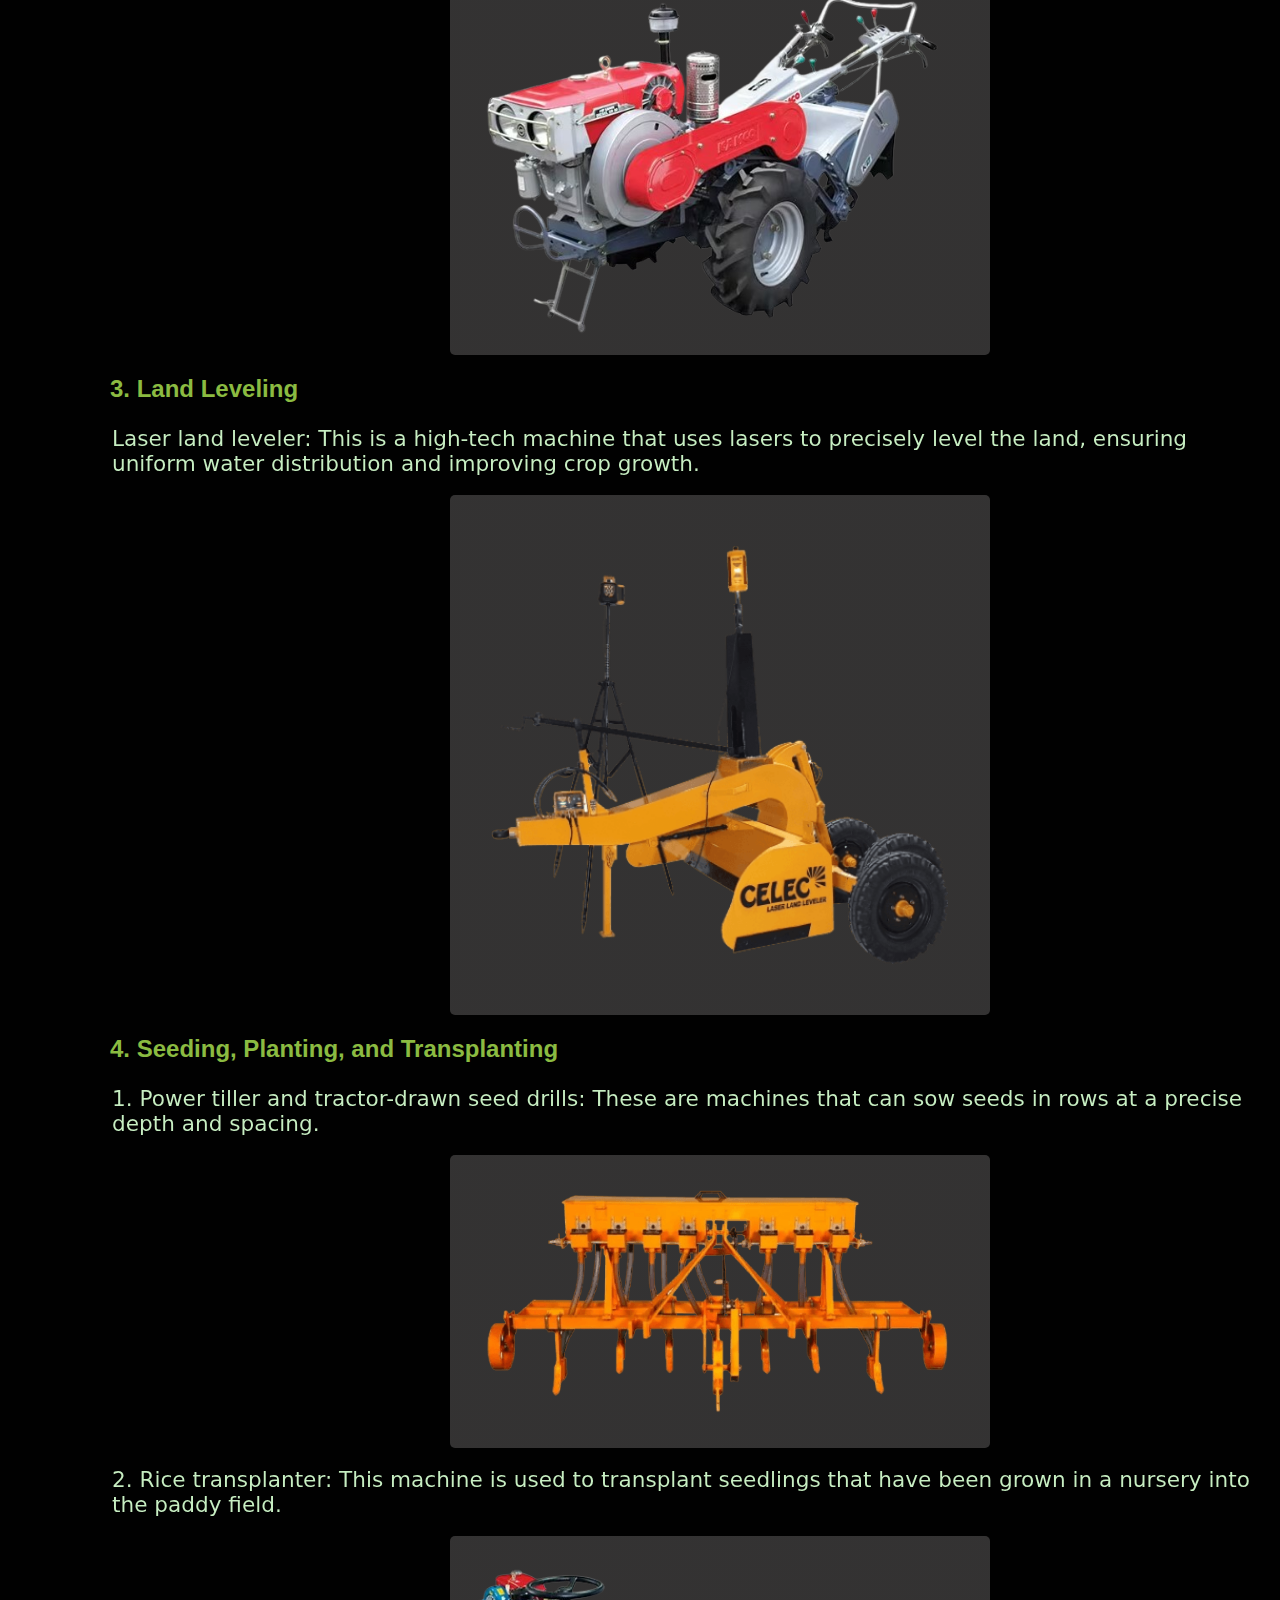
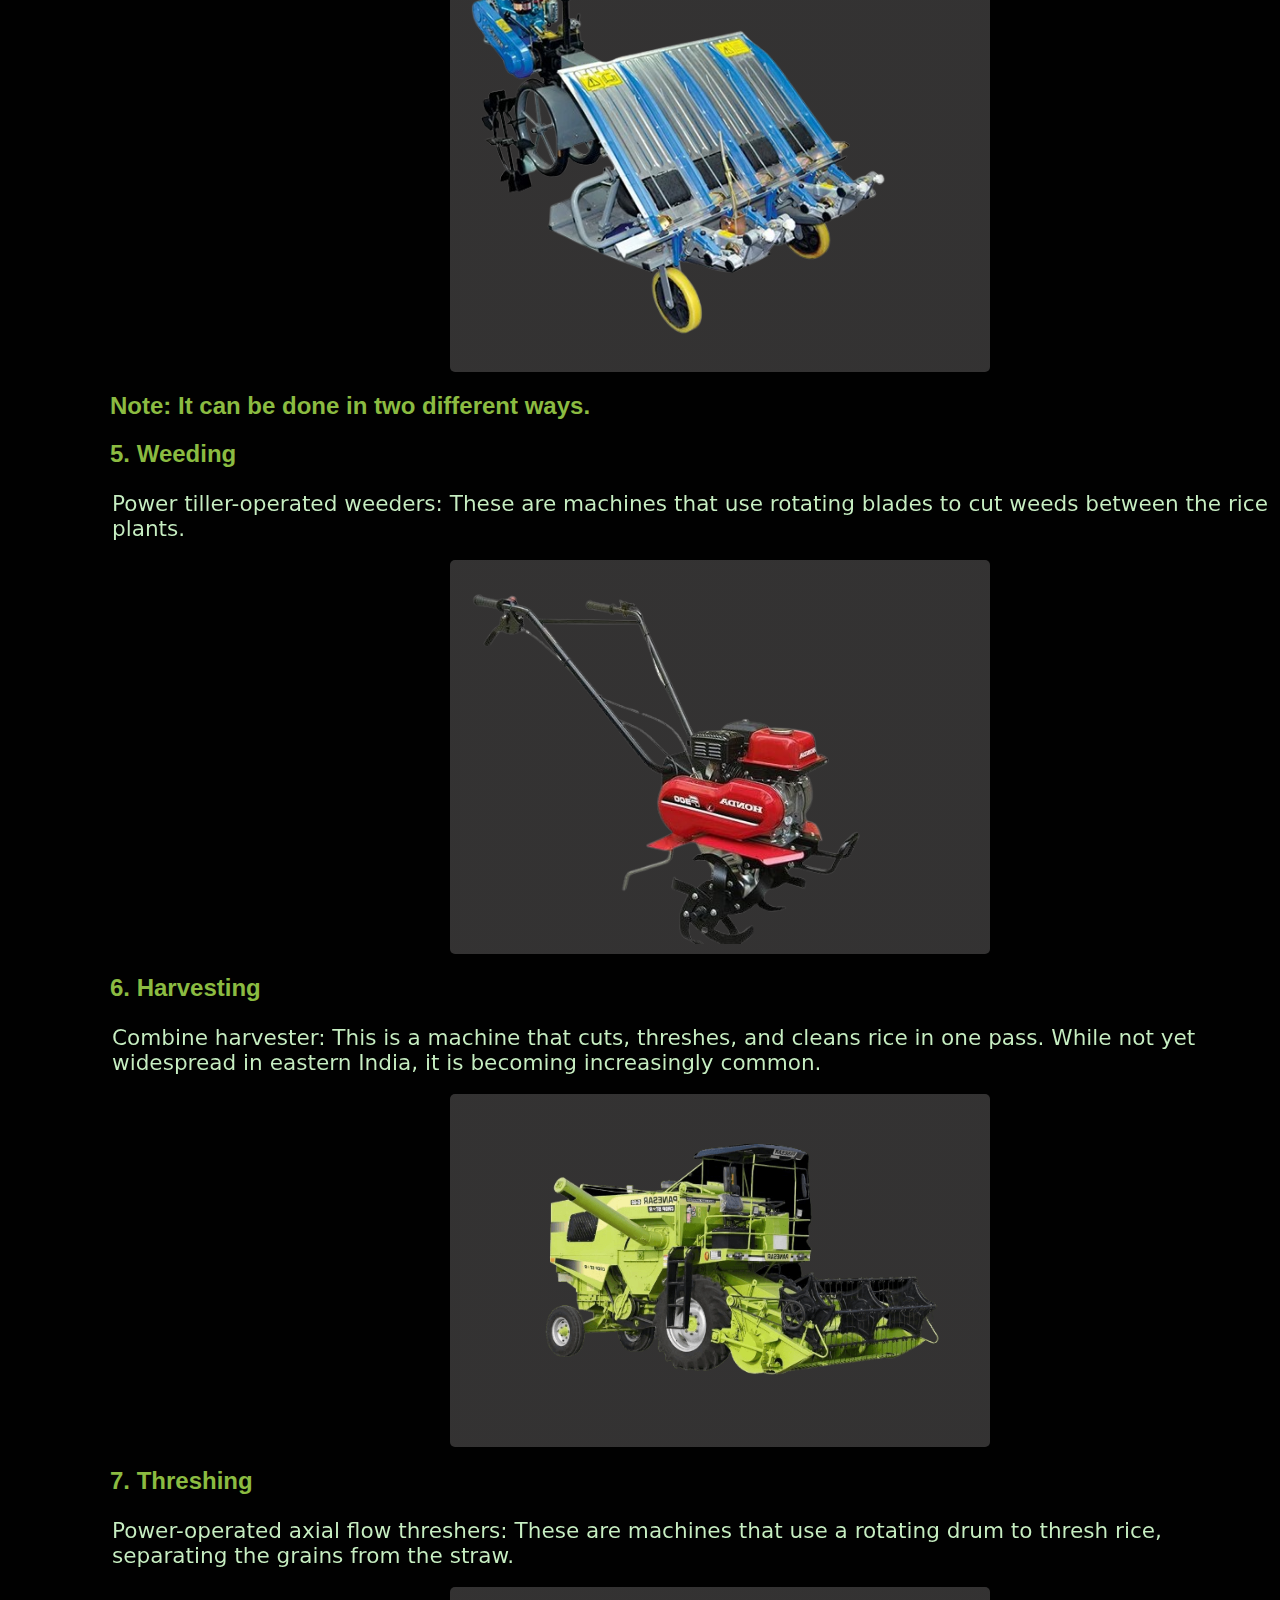
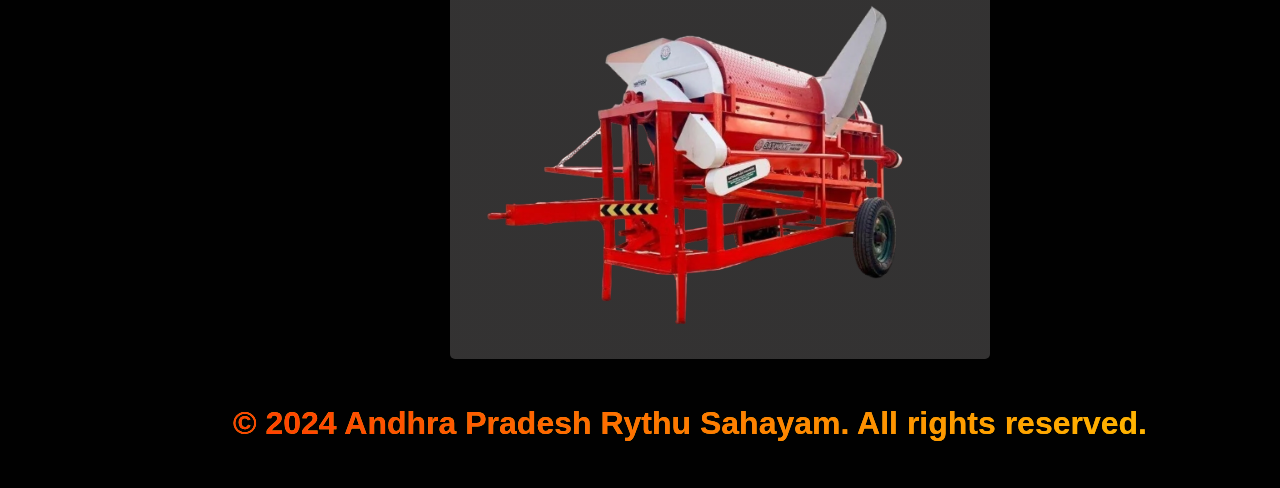
<file: machines.html>
<!DOCTYPE html>
<html lang="en">
<head>
    <meta charset="UTF-8">
    <meta name="viewport" content="width=device-width, initial-scale=1.0">
    <title>Andhra Pradesh Rythu Sahayam</title>
    <link rel="icon" href="./logo1.png" type="image/icon type">
    <link rel="stylesheet" href="css/header_style.css">
    <link rel="stylesheet" href="css/machine_style.css">
</head>
<body>
    <a href="#main" class="btn skip-link">Skip to main content</a>
    <header>
        <div class="container">
            <div class="logo">
                <a href="./index.html">
                    <img src="./logo1.png" alt="Company Logo" width="200" height="150">
                </a>
            </div>
            <nav aria-label="Contextual menu">
                <ul class="menu">
                    <li class="menu-item"><a href="./crops.html">Harvests</a></li>
                    <li class="menu-item"> <a href="./machines.html"> Farming equipment</a></li>
                    <li class="menu-item"><a href="./market-prices.html">Prices</a></li>
                    <li class="menu-item"><a href="./farmer-adopt.html"> Farmer buddy</a></li>
                    <li class="menu-item"><a href="./about_us.html">About Us </a></li>
                </ul>
            </nav>
        </div>
    </header>
    
    <main id="main">
        <h1>Machines currently on the market</h1>

        <h2>Tractors</h2>
            <p class="Tractors">They are the most commonly used machinery in rice cultivation. They are used for various operations such as land preparation, planting, and harvesting. Tractors come in different sizes and power ratings to suit the needs of different farmers.</p>

            <div>
                <ul class="tractor">
                    <li><button class="btn_t" onclick="showModal('john')"><img src="./machinery_imges/Tractors/JOHN DEERE 5310.png" alt="JOHN DEERE 5310"></button></li>
                    <li><button class="btn_t" onclick="showModal('mahindra')"><img src="./machinery_imges/Tractors/mahindra-575-DI-XP-Plus.png" alt="MAHINDRA 575 DI"></button></li> 
                    <li><button class="btn_t" onclick="showModal('kubota')"><img src="./machinery_imges/Tractors/KUBOTA_NEOSTAR_B2441_in.jpg" alt="SONALIKA DI 750 III"></button></li>
                    <li><button class="btn_t" onclick="showModal('powertrac')"><img src="./machinery_imges/Tractors/new-holland-3630-TX-Plus1.png" alt="NEW HOLLAND 3630"></button></li>
                </ul>
            </div>
            
            <dialog id="john">
                <div class="dialog-content">
                    <img class="joh_img" src="./machinery_imges/Tractors/JOHN DEERE 5310.png" alt="JOHN DEERE 5310">
                    <div class="details">
                        <div>
                            <div class="close">
                                <button onclick="closeModal('john')">✕</button>
                            </div>
                            <div class="inside_the_dialog">
                                <h1 class="centered1">JOHN DEERE 5405 2WD</h1>
                            </div>
                        </div>
                        <ul class="center_main">
                            <li class="centered"><pre>Power             : 63   HP</pre></li>
                            <li class="centered"><pre>Engine            : 2100 cc</pre></li>
                            <li class="centered"><pre>Fuel Tank Capacity: 68 Lit</pre></li>
                            <li class="centered"><pre>Lifting Capacity  : 2000 KG</pre></li>
                        </ul>
                        <div>
                            <div class="cost">
                                <h2>Price: Rs. 7,00,000</h2>
                                <h2>Rent: RS. 850 per day</h2>
                            </div>
                            <div>
                                <a class="ctus obtn" target="_blank"  href="./get_a_machine.html">Get a Machine</a>
                                <!-- 1<button 12class="ctus">Get a Machine</button> -->
                            </div>
                        </div>
                    </div>
                </div>
            </dialog>
            
            <dialog id="mahindra">
                <div class="dialog-content mahindra">
                    <img class="mahindra_img" src="./machinery_imges/Tractors/mahindra-575-DI-XP-Plus_in.jpg" alt="MAHINDRA 575 DI">
                    <div class="details">
                        <div>
                            <div class="close">
                                <button onclick="closeModal('mahindra')">✕</button>
                            </div>
                            <div class="inside_the_dialog">
                                <h1 class="centered1 mahindra">MAHINDRA 575 DI XP Plus</h1>
                            </div>
                        </div>
                        <ul class="center_main">
                            <li class="centered"><pre>Power             : 63   HP</pre></li>
                            <li class="centered"><pre>Engine            : 2100 cc</pre></li>
                            <li class="centered"><pre>Fuel Tank Capacity: 68 Lit</pre></li>
                            <li class="centered"><pre>Lifting Capacity  : 2000 KG</pre></li>
                        </ul>
                        <div>
                            <div class="cost">
                                <h2>Price: Rs. 7,50,000</h2>
                                <h2>Rent: RS. 850 per day</h2>
                            </div>
                            <div>
                                <a class="ctus obtn" target="_blank"  href="./get_a_machine.html">Get a Machine</a>
                            </div>
                        </div>
                    </div>
                </div>
            </dialog>
            
            <dialog id="powertrac">
                <div class="dialog-content">
                    <img class="POWERTRAC_img" src="./machinery_imges/Tractors/POWERTRAC_STEELTRAC.png" alt="NEW HOLLAND 3630">
                    <div class="details">
                        <div>
                            <div class="close">
                                <button onclick="closeModal('powertrac')">✕</button>
                            </div>
                            <div class="inside_the_dialog holl">
                                <h1 class="centered1">NEW HOLLAND 3630</h1>
                            </div>
                        </div>
                        <ul class="center_main">
                            <li class="centered"><pre>Power             : 55   HP</pre></li>
                            <li class="centered"><pre>Engine            : 2300 cc</pre></li>
                            <li class="centered"><pre>Fuel Tank Capacity: 60 Lit</pre></li>
                            <li class="centered"><pre>Lifting Capacity  : 2000 KG</pre></li>
                        </ul>
                        <div>
                            <div class="cost">
                                <h2>Price: Rs. 7,95,000</h2>
                                <h2>Rent: RS. 800 per day</h2>
                            </div>
                            <div>
                                <a class="ctus obtn" target="_blank"  href="./get_a_machine.html">Get a Machine</a>
                            </div>
                        </div>
                    </div>
                </div>
            </dialog>
            
            <dialog id="kubota">
                <div class="dialog-content">
                    <img class="kubota_img" src="./machinery_imges/Tractors/KUBOTA_NEOSTAR_B2441_in.jpg" alt="SONALIKA DI 750 III">
                    <div class="details">
                        <div>
                            <div class="close">
                                <button onclick="closeModal('kubota')">✕</button>
                            </div>
                            <div class="inside_the_dialog">
                                <h1 class="centered1">SONALIKA DI 750 III</h1>
                            </div>
                        </div>
                        <ul class="center_main">
                            <li class="centered"><pre>Power             : 24   HP</pre></li>
                            <li class="centered"><pre>Engine            : 2600 cc</pre></li>
                            <li class="centered"><pre>Fuel Tank Capacity: 23 Lit</pre></li>
                            <li class="centered"><pre>Lifting Capacity  : 750 KG</pre></li>
                        </ul>
                        <div>
                            <div class="cost">
                                <h2>Price: Rs. 5,00,000</h2>
                                <h2>Rent: RS. 800 per day</h2>
                            </div>
                            <div>
                                <a class="ctus obtn" target="_blank"  href="./get_a_machine.html">Get a Machine</a>
                            </div>
                        </div>
                    </div>
                </div>
            </dialog>
        


                  <div class="tab-container">
                    <div class="tab tab_controls">
                        <button class="tablinks" onclick="openTab(event, 'Rice')"  id="defaultOpen" >Rice</button>
                        <button class="tablinks" onclick="openTab(event, 'Chillies')" >Chillies</button>
                        <button class="tablinks" onclick="openTab(event, 'Greengram')">Greengram</button>
                        <button class="tablinks" onclick="openTab(event, 'Blackgram')"  >Blackgram</button>
                    </div>
                </div>

          <!--  Rice -->
        <div id="Rice" class="tabcontent">
            <h3>Rice</h3>
            <h4>1. Tillage</h4>
            <p class="rice">Rotavator: This machine is used for preparing the land for planting by breaking up the soil and mixing in residues. </p>
            <div>
              <ul class="Rotavator">
                  <li><button class="btn" onclick="showModal('Diesel_Power')"><img src="./machinery_imges/Rice/Rotavator/Diesel_Power_weeder.png" alt="JOHN DEERE 5310"></button></li>
                  <li><button class="btn" onclick="showModal('Rotavator_small')"><img src="./machinery_imges/Rice/Rotavator/Rotavator_small.png" alt="SONALIKA DI 750 III"></button></li>
              </ul>
          </div> 

          <dialog id="Diesel_Power" class="rdc1">
            <div class="dialog-content rdc">
               <img class="rbtn dbtn rbtn1" src="./machinery_imges/Rice/Rotavator/Diesel_Power_weeder.png" alt="Diesel Power weeder">
              <div class="details">
                <div>
                  <div class="close">
                    <button onclick="closeModal('Diesel_Power')">✕</button>
                  </div>
                  <div class="inside_the_dialog">
                    <h1 class="centered1">E Agro Care D 531 Power Weeder</h1>
                  </div>
                </div>
                <ul class="center_main">
                <li class="centered"><pre>Power             : 3HP</pre></li>
                <li class="centered"><pre>Fuel Consumption  : 0.75 - 1 Litre/Hour</pre></li>
                </ul>
                <div>
                    <div class="cost">
                  <h2>Price: Rs. 85,000</h2>
                  <h2>Rent: RS. 450 per day</h2>
                </div>
                  <div>
                    <a class="ctus obtn" target="_blank"  href="./get_a_machine.html">Get a Machine</a>
                  </div>
                </div>
              </div>
            </div>
          </dialog>

          <dialog id="Rotavator_small">
            <div class="dialog-content rsmall ">
               <img class="rbtn dbtn  " src="./machinery_imges/Rice/Rotavator/Rotavator_small.png" alt="Small Rotavator">
              <div class="details">
                <div>
                  <div class="close">
                    <button onclick="closeModal('Rotavator_small')">✕</button>
                  </div>
                  <div class="inside_the_dialog mha">
                    <h1 class="centered1">Mahindra Rotavator</h1>
                  </div>
                </div>
                <ul class="center_main">
                <li class="centered"><pre>Number of Blades : 20 Blades</pre></li>
                <li class="centered"><pre>Tilling Width    : 4feet</pre></li>
                </ul>
                <div>
                    <div class="cost">
                  <h2>Price: Rs. 85,000</h2>
                  <h2>Rent: RS. 450 per day</h2>
                </div>
                  <div>
                    <a class="ctus obtn" target="_blank"  href="./get_a_machine.html">Get a Machine</a>
                  </div>
                </div>
              </div>
            </div>
          </dialog>

            <h4>2. Puddling</h4>
            <p class="rice">Power tiller-mounted cono-puddlers: These are rotary tillers mounted on power tillers that are used to puddle the soil, which involves creating a wet, muddy layer that helps retain water and suppress weeds.</p>

            <div>
              <ul class="Puddling">
                  <li><button class="btn Pdc" onclick="showModal('PPuddling')"><img src="./machinery_imges/Rice/puddlers/Power_tiller-mounted.png" alt="JOHN DEERE 5310"></button></li>
              </ul>
          </div> 

          <dialog id="PPuddling" class="Pdc1">
            <div class="dialog-content ">
               <img class="Pbtn Pbtn Pbtn1" src="./machinery_imges/Rice/puddlers/Power_tiller-mounted.png" alt="Diesel Power weeder">
              <div class="details">
                <div>
                  <div class="close">
                    <button onclick="closeModal('PPuddling')">✕</button>
                  </div>
                  <div class="inside_the_dialog">
                    <h1 class="centered1">Fully Automatic Rotary Power Tiller</h1>
                  </div>
                </div>
                <ul class="center_main">
                <li class="centered"><pre>Power Source : Petrol</pre></li>
                <li class="centered"><pre>Engine Type  : Air Cooled</pre></li>
                </ul>
                <div>
                    <div class="cost">
                  <h2>Price: Rs. 70,000</h2>
                  <h2>Rent: RS. 500 per day</h2>
                </div>
                  <div>
                    <a class="ctus obtn" target="_blank"  href="./get_a_machine.html">Get a Machine</a>
                  </div>
                </div>
              </div>
            </div>
          </dialog>

            <h4>3. Land Leveling</h4>
            <p class="rice">Laser land leveler: This is a high-tech machine that uses lasers to precisely level the land, ensuring uniform water distribution and improving crop growth. </p>

            <div>
              <ul class="Puddling">
                  <li><button class="btn Pdc" onclick="showModal('Land_Leveling')"><img src="./machinery_imges/Rice/land-leveler/laser-land-leveler.png" alt="Land Leveling"></button></li>
              </ul>
          </div> 

          <dialog id="Land_Leveling" class="ldc1">
            <div class="dialog-content ">
              <img src="./machinery_imges/Rice/land-leveler/laser-land-leveler.png" alt="Land Leveling">
              <div class="details">
                <div>
                  <div class="close">
                    <button onclick="closeModal('Land_Leveling')">✕</button>
                  </div>
                  <div class="inside_the_dialog">
                    <h1 class="centered1">Laser Land Leveler Pro-5000</h1>
                  </div>
                </div>
                <ul class="center_main">
                  <li class="centered"><pre>Power         : 50HP</pre></li>
                  <li class="centered"><pre>Blade         : Boron Carbon - 12mm thick</pre></li>
                  <li class="centered"><pre>Working Width	:7 feet (2.1 meter)</pre></li>
                  </ul>
                <div>
                    <div class="cost">
                  <h2>Price: Rs. 3,70,000</h2>
                  <h2>Rent: RS. 600 per day</h2>
                </div>
                  <div>
                    <a class="ctus obtn" target="_blank"  href="./get_a_machine.html">Get a Machine</a>
                  </div>
                </div>
              </div>
            </div>
          </dialog>

            <h4>4. Seeding, Planting, and Transplanting</h4>
           
            <p class="rice">1. Power tiller and tractor-drawn seed drills: These are machines that can sow seeds in rows at a precise depth and spacing. </p>

            <div>
              <ul class="DPlanter">
                  <li><button class="btn Pdc" onclick="showModal('Drawn_Planter')"><img src="./machinery_imges/Rice/Drawn_Planter/Rohit Krishi RIPLP0790 Tractor Drawn Planter.png" alt="Tractor Drawn Planter"></button></li>
              </ul>
          </div> 

          <dialog id="Drawn_Planter" class="tddc1">
            <div class="dialog-content ">
              <img class="rktdp" src="./machinery_imges/Rice/Drawn_Planter/Rohit Krishi RIPLP0790 Tractor Drawn Planter.png" alt="Tractor Drawn Planter">
              <div class="details">
                <div>
                  <div class="close">
                    <button onclick="closeModal('Drawn_Planter')">✕</button>
                  </div>
                  <div class="inside_the_dialog">
                    <h1 class="centered1">Semi Automatic Tractor Drawn Planter</h1>
                  </div>
                </div>
                <ul class="center_main">
                  <li class="centered"><pre>Power         : 35HP</pre></li>
                  <li class="centered"><pre>No of Tynes   : 6</pre></li>
                  <li class="centered"><pre>Tyne          : 7</pre></li>
                  </ul>
                <div>
                    <div class="cost">
                  <h2>Price: Rs. 58,000</h2>
                  <h2>Rent: RS. 450 per day</h2>
                </div>
                  <div>
                    <a class="ctus obtn" target="_blank"  href="./get_a_machine.html">Get a Machine</a>
                  </div>
                </div>
              </div>
            </div>
          </dialog>

            <p class="rice">2. Rice transplanter: This machine is used to transplant seedlings that have been grown in a nursery into the paddy field. </p>
            <div>
              <ul class="DPlanter">
                  <li><button class="btn Pdc" onclick="showModal('4_Rows_Paddy_Transplanter')"><img src="./machinery_imges/Rice/Drawn_Planter/4 Rows Paddy Transplanter.png" alt="4 Rows Paddy Transplanter"></button></li>
              </ul>
          </div> 

          <dialog id="4_Rows_Paddy_Transplanter" class="tddc1 Rows_Paddy_Transplanter">
            <div class="dialog-content ">
              <img class="dp4rpt" src="./machinery_imges/Rice/Drawn_Planter/4 Rows Paddy Transplanter.png" alt="4 Rows Paddy Transplanter">
              <div class="details">
                <div>
                  <div class="close">
                    <button onclick="closeModal('4_Rows_Paddy_Transplanter')">✕</button>
                  </div>
                  <div class="inside_the_dialog">
                    <h1 class="centered1">4 Rows Paddy Transplanter</h1>
                  </div>
                </div>
                <ul class="center_main">
                  <li class="centered"><pre>Power              : 3kW (4hp)</pre></li>
                  <li class="centered"><pre>Fuel Tank Capacity : 4.5L</pre></li>
                  <li class="centered"><pre>Fuel Consumption   : 500ml/hr</pre></li>
                  </ul>
                <div>
                    <div class="cost">
                  <h2>Price: Rs. 1,75,000</h2>
                  <h2>Rent: RS. 550 per day</h2>
                </div>
                  <div>
                    <a class="ctus obtn" target="_blank"  href="./get_a_machine.html">Get a Machine</a>
                  </div>
                </div>
              </div>
            </div>
          </dialog>
          <h4>Note: It can be done in two different ways.</h4>

            <h4>5. Weeding</h4>
            <p class="rice">Power tiller-operated weeders: These are machines that use rotating blades to cut weeds between the rice plants. </p>

            <div>
              <ul class="R_Weeding">
                  <li><button class="btn Pdc" onclick="showModal('Weeding')"><img src="./machinery_imges/Rice/Weeding/Honda F300 Metal Motorized Weeder.jpg" alt="Honda F300 Metal Motorized Weeder"></button></li>
              </ul>
          </div> 

          <dialog id="Weeding" class="hfmw">
            <div class="dialog-content ">
              <img src="./machinery_imges/Rice/Weeding/Honda F300 Metal Motorized Weeder.jpg" alt="Honda F300 Metal Motorized Weeder">
              <div class="details">
                <div>
                  <div class="close">
                    <button onclick="closeModal('Weeding')">✕</button>
                  </div>
                  <div class="inside_the_dialog">
                    <h1 class="centered1">Honda F300 Metal Motorized Weeder</h1>
                  </div>
                </div>
                <ul class="center_main">
                  <li class="centered"><pre>Continuous running hours : 2.5hr</pre></li>
                  <li class="centered"><pre>Fuel Tank Capacity       : 1.4 liter</pre></li>
                  <li class="centered"><pre>Engine Oil Capacity      : 0.36 lt/h</pre></li>
                  </ul>
                <div>
                    <div class="cost">
                  <h2>Price: Rs. 62,000</h2>
                  <h2>Rent: RS. 450 per day</h2>
                </div>
                  <div>
                    <a class="ctus obtn" target="_blank"  href="./get_a_machine.html">Get a Machine</a>
                  </div>
                </div>
              </div>
            </div>
          </dialog>

            <h4>6. Harvesting</h4>
            <p class="rice">Combine harvester: This is a machine that cuts, threshes, and cleans rice in one pass. While not yet widespread in eastern India, it is becoming increasingly common. </p>

            <div>
              <ul class="Panesar">
                  <li><button class="btn Pdc" onclick="showModal('Panesar_G_60')"><img  src="./machinery_imges/Rice/Harvesting/Panesar G 60.png" alt="Panesar G 60"></button></li>
              </ul>
          </div> 

          <dialog id="Panesar_G_60">
            <div class="dialog-content ">
              <img class= "pg60" src="./machinery_imges/Rice/Harvesting/Panesar G 60.png" alt="Panesar G 60">
              <div class="details">
                <div>
                  <div class="close">
                    <button onclick="closeModal('Panesar_G_60')">✕</button>
                  </div>
                  <div class="inside_the_dialog pang60">
                    <h1 class="centered1 ">Panesar G 60 Combine Harvester</h1>
                  </div>
                </div>
                <ul class="center_main">
                  <li class="centered"><pre>Cutting Width       : 8.5 feet </pre></li>
                  <li class="centered"><pre>Power               : 74 HP </pre></li>
                  <li class="centered"><pre>Grain Tank Capacity :1200 Kg</pre></li>
                  </ul>
                <div>
                    <div class="cost">
                  <h2>Price: Rs. 20,00,000</h2>
                  <h2>Rent: RS. 2000 per hour</h2>
                </div>
                  <div>
                    <a class="ctus obtn" target="_blank"  href="./get_a_machine.html">Get a Machine</a>
                  </div>
                </div>
              </div>
            </div>
          </dialog>

            <h4>7. Threshing</h4>
            <p class="rice">Power-operated axial flow threshers: These are machines that use a rotating drum to thresh rice, separating the grains from the straw. </p>

            <div>
              <ul class="Panesar">
                  <li><button class="btn Pdc" onclick="showModal('agriculture-paddy-thresher')"> <img src="./machinery_imges/Rice/Threshing/agriculture-paddy-thresher.png" alt="agriculture paddy thresher">
              </ul>
          </div> 

          <dialog id="agriculture-paddy-thresher">
            <div class="dialog-content apt10 ">
              <img class= "apt" src="./machinery_imges/Rice/Threshing/agriculture-paddy-thresher.png" alt="agriculture paddy thresher">
              <div class="details">
                <div>
                  <div class="close">
                    <button onclick="closeModal('agriculture-paddy-thresher')">✕</button>
                  </div>
                  <div class="inside_the_dialog pang60 apt10">
                    <h1 class="centered1 "> Agriculture Paddy Thresher</h1>
                  </div>
                </div>
                <ul class="center_main">
                  <li class="centered"><pre>Power          : 10 HP </pre></li>
                  <li class="centered"><pre>Number of Fans : 3 Fans</pre></li>
                  <li class="centered"><pre>Capacity       : 1000 kg/hr </pre></li>
                  </ul>
                <div>
                    <div class="cost">
                  <h2>Price: Rs. 2,40,000</h2>
                  <h2>Rent: RS. 3000 per acre along with an instructor and worker</h2>
                </div>
                  <div>
                    <button class="ctus" title="Connect with us">Get a Machine</button>
                  </div>
                </div>
              </div>
            </div>
          </dialog>

        </div>

       <!--  Chillies -->
       <div id="Chillies" class="tabcontent">
        <h3>Chillies</h3>
    
        <h4>Planting:</h4>
        <p>Seed Drill/Planter: For precise sowing of chili seeds at the correct depth and spacing.</p>
        <div>
            <ul class="DPlanter">
                <li><button class="btn Pdc" onclick="showModal('Drawn_Planter1')"><img src="./machinery_imges/Rice/Drawn_Planter/Rohit Krishi RIPLP0790 Tractor Drawn Planter.png" alt="Tractor Drawn Planter"></button></li>
            </ul>
        </div>
    
        <dialog id="Drawn_Planter1" class="tddc1">
            <div class="dialog-content">
                <img class="rktdp" src="./machinery_imges/Rice/Drawn_Planter/Rohit Krishi RIPLP0790 Tractor Drawn Planter.png" alt="Tractor Drawn Planter">
                <div class="details">
                    <div>
                        <div class="close">
                            <button onclick="closeModal('Drawn_Planter1')">✕</button>
                        </div>
                        <div class="inside_the_dialog">
                            <h1 class="centered1">Semi Automatic Tractor Drawn Planter</h1>
                        </div>
                    </div>
                    <ul class="center_main">
                        <li class="centered"><pre>Power         : 35HP</pre></li>
                        <li class="centered"><pre>No of Tynes   : 6</pre></li>
                        <li class="centered"><pre>Tyne          : 7</pre></li>
                    </ul>
                    <div class="cost">
                        <h2>Price: Rs. 58,000</h2>
                        <h2>Rent: RS. 450 per day</h2>
                    </div>
                    <div>
                        <a class="ctus obtn" target="_blank"  href="./get_a_machine.html">Get a Machine</a>
                    </div>
                </div>
            </div>
        </dialog>
    
        <p>Transplanter: Used for transplanting chili seedlings from nurseries to the field.</p>
        <div>
            <ul class="DPlanter">
                <li><button class="btn Pdc" onclick="showModal('Chillies_Transplanter')"><img src="./machinery_imges/chilli/Transplanter/Transplanter.png" alt="Chillies Transplanter"></button></li>
            </ul>
        </div>
    
        <dialog id="Chillies_Transplanter" class="tddc1">
            <div class="dialog-content">
                <img class="dp4rpt" src="./machinery_imges/chilli/Transplanter/Transplanter.png" alt="Chillies Transplanter">
                <div class="details">
                    <div>
                        <div class="close">
                            <button onclick="closeModal('Chillies_Transplanter')">✕</button>
                        </div>
                        <div class="inside_the_dialog chi_tran">
                            <h1 class="centered1">Chili Transplanting Machine</h1>
                        </div>
                    </div>
                    <ul class="center_main">
                        <li class="centered"><pre>Seedling height : 200mm</pre></li>
                        <li class="centered"><pre>Operators       : 1</pre></li>
                    </ul>
                    <div class="cost">
                        <h2>Price: Rs. 2,75,000</h2>
                        <h2>Rent: RS. 500 per day</h2>
                    </div>
                    <div>
                        <a class="ctus obtn" target="_blank"  href="./get_a_machine.html">Get a Machine</a>
                    </div>
                </div>
            </div>
        </dialog>
    
        <h4>Note: It can be done in two different ways.</h4>
    
        <h4>Irrigation:</h4>
        <p>Drip Irrigation System: Delivers water directly to the roots, conserving water and reducing weed growth.</p>
        <div>
            <ul class="DPlanter">
                <li><button class="btn Pdc" onclick="showModal('CDIP')"><img src="./machinery_imges/gram/Drip_Irrigation_Pipe_20mm.png" alt="Drip Irrigation Pipe"></button></li>
            </ul>
        </div>
    
        <dialog id="CDIP" class="tddc1">
            <div class="dialog-content dip2">
                <img src="./machinery_imges/gram/Drip_Irrigation_Pipe_20mm.png" alt="Drip Irrigation Pipe">
                <div class="details">
                    <div>
                        <div class="close">
                            <button onclick="closeModal('CDIP')">✕</button>
                        </div>
                        <div class="inside_the_dialog h1_all">
                            <h1 class="centered1">AGRITECH 20mm Drip Irrigation Pipe</h1>
                        </div>
                    </div>
                    <ul class="center_main">
                        <li class="centered"><pre>Drip Emitter Flow Rates :70 lph</pre></li>
                        <li class="centered"><pre>Maximum Flow Rate       :1 GPH</pre></li>
                    </ul>
                    <div class="cost">
                        <h2>Price: Rs. 1000 for every 100 Meters</h2>
                        <h2>Rent: RS. 25 per day for every 100 meters</h2>
                    </div>
                    <div>
                        <a class="ctus obtn" target="_blank"  href="./get_a_machine.html">Get a Machine</a>
                    </div>
                </div>
            </div>
        </dialog>
    
        <h4>Pest and Disease Control:</h4>
        <p>Boom Sprayer: For spraying pesticides and fungicides over large areas.</p>
    
        <div>
            <ul class="Sprayer">
                <li><button class="btn" onclick="showModal('CSprayer_1')"><img src="./machinery_imges/gram/Sprayer/NEPTUNE_SIMPLIFY_FARMING.png" alt="NEPTUNE SIMPLIFY FARMING"></button></li>
                <li><button class="btn" onclick="showModal('CSprayer_2')"><img src="./machinery_imges/gram/Sprayer/Neptune_Knapsack.png" alt="Neptune_Knapsack"></button></li>
            </ul>
        </div>
    
        <dialog id="CSprayer_1" class="tddc1">
            <div class="dialog-content Spra1">
                <img src="./machinery_imges/gram/Sprayer/NEPTUNE_SIMPLIFY_FARMING.png" alt="NEPTUNE SIMPLIFY FARMING">
                <div class="details">
                    <div>
                        <div class="close">
                            <button onclick="closeModal('CSprayer_1')">✕</button>
                        </div>
                        <div class="inside_the_dialog h1_all">
                            <h1 class="centered1">Neptune Simplify- Battery Operated</h1>
                        </div>
                    </div>
                    <ul class="center_main">
                        <li class="centered"><pre>Capacity : 16 L</pre></li>
                        <li class="centered"><pre>Weight   : 4.5 Kg</pre></li>
                    </ul>
                    <div class="cost">
                        <h2>Price: Rs. 5000</h2>
                        <h2>Rent: RS. 20 per hour</h2>
                    </div>
                    <div>
                        <a class="ctus obtn" target="_blank"  href="./get_a_machine.html">Get a Machine</a>
                    </div>
                </div>
            </div>
        </dialog>
    
        <dialog id="CSprayer_2" class="tddc1">
            <div class="dialog-content Spra2">
                <img src="./machinery_imges/gram/Sprayer/Neptune_Knapsack.png" alt="Neptune_Knapsack">
                <div class="details">
                    <div>
                        <div class="close">
                            <button onclick="closeModal('CSprayer_2')">✕</button>
                        </div>
                        <div class="inside_the_dialog h1_all">
                            <h1 class="centered1">Neptune Power Sprayer NF -708</h1>
                        </div>
                    </div>
                    <ul class="center_main">
                        <li class="centered"><pre>Capacity : 20 L</pre></li>
                        <li class="centered"><pre>Weight   : 2.5 Kg</pre></li>
                    </ul>
                    <div class="cost">
                        <h2>Price: Rs. 11,000</h2>
                        <h2>Rent: RS. 50 per hour</h2>
                    </div>
                    <div>
                        <a class="ctus obtn" target="_blank"  href="./get_a_machine.html">Get a Machine</a>
                    </div>
                </div>
            </div>
        </dialog>
    
        <h4>Harvesting:</h4>
    </h4>
    <p>Mechanical Harvesters: Although less common, some specialized machinery can be used for large-scale harvesting.</p>
    <div>
        <ul class="Panesar">
            <li><button class="btn Pdc" onclick="showModal('CHarvesting')"><img src="./machinery_imges/chilli/Harvesting/Mechanical_Harvesters.png" alt="Mechanical Harvesters"></button></li>
        </ul>
    </div>

    <dialog id="CHarvesting" class="tddc1">
        <div class="dialog-content ch_mh">
            <img class="pg60" src="./machinery_imges/chilli/Harvesting/Mechanical_Harvesters.png" alt="Mechanical Harvesters">
            <div class="details">
                <div>
                    <div class="close">
                        <button onclick="closeModal('CHarvesting')">✕</button>
                    </div>
                    <div class="inside_the_dialog pang60">
                        <h1 class="centered1">Chili pepper harvester machine</h1>
                    </div>
                </div>
                <ul class="center_main">
                    <li class="centered"><pre>Power               : 140 HP </pre></li>
                    <li class="centered"><pre>Grain Tank Capacity : 2500 Kg</pre></li>
                </ul>
                <div class="cost">
                    <h2>Price: Rs. 35,00,000</h2>
                    <h2>Rent: RS. 2500 per hour</h2>
                </div>
                <div>
                    <a class="ctus obtn" target="_blank"  href="./get_a_machine.html">Get a Machine</a>
                </div>
            </div>
        </div>
    </dialog>
        </div>


            <!-- Greengram -->
            <div id="Greengram" class="tabcontent">
                <h3>Greengram (Moong Dal)</h3>
            
                <h4>1. Land Preparation</h4>
                <p class="description">Rotavator: For breaking up the soil and mixing in residues.</p>
                <div>
                    <ul class="Rotavator">
                        <li><button class="btn" onclick="showModal('Diesel_Power_gg')"><img src="./machinery_imges/Rice/Rotavator/Diesel_Power_weeder.png" alt="JOHN DEERE 5310"></button></li>
                        <li><button class="btn" onclick="showModal('Rotavator_small_gg')"><img src="./machinery_imges/Rice/Rotavator/Rotavator_small.png" alt="SONALIKA DI 750 III"></button></li>
                    </ul>
                </div>
            
                <dialog id="Diesel_Power_gg" class="rdc1">
                    <div class="dialog-content ragro">
                        <img class="rbtn dbtn rbtn1" src="./machinery_imges/Rice/Rotavator/Diesel_Power_weeder.png" alt="Diesel Power weeder">
                        <div class="details">
                            <div>
                                <div class="close">
                                    <button onclick="closeModal('Diesel_Power_gg')">✕</button>
                                </div>
                                <div class="inside_the_dialog ">
                                    <h1 class="centered1">E Agro Care D 531 Power Weeder</h1>
                                </div>
                            </div>
                            <ul class="center_main">
                                <li class="centered"><pre>Power             : 3HP</pre></li>
                                <li class="centered"><pre>Fuel Consumption  : 0.75 - 1 Litre/Hour</pre></li>
                            </ul>
                            <div class="cost">
                                <h2>Price: Rs. 85,000</h2>
                                <h2>Rent: Rs. 450 per day</h2>
                            </div>
                            <div>
                                <a class="ctus obtn" target="_blank"  href="./get_a_machine.html">Get a Machine</a>
                            </div>
                        </div>
                    </div>
                </dialog>
            
                <dialog id="Rotavator_small_gg" class="rdc1 rsgg">
                    <div class="dialog-content rdc">
                        <img class="rbtn dbtn rbtn1" src="./machinery_imges/Rice/Rotavator/Rotavator_small.png" alt="Rotavator Small">
                        <div class="details">
                            <div>
                                <div class="close">
                                    <button onclick="closeModal('Rotavator_small_gg')">✕</button>
                                </div>
                                <div class="inside_the_dialog">
                                    <h1 class="centered1">Sonalika DI 750 III Rotavator</h1>
                                </div>
                            </div>
                            <ul class="center_main">
                                <li class="centered"><pre>Power             : 5HP</pre></li>
                                <li class="centered"><pre>Fuel Consumption  : 1 - 1.5 Litre/Hour</pre></li>
                            </ul>
                            <div class="cost">
                                <h2>Price: Rs. 95,000</h2>
                                <h2>Rent: Rs. 500 per day</h2>
                            </div>
                            <div>
                                <a class="ctus obtn" target="_blank"  href="./get_a_machine.html">Get a Machine</a>
                            </div>
                        </div>
                    </div>
                </dialog>
            
                <h4>2. Sowing</h4>
                <p class="description">Seed Drill: Precision seed drills or pneumatic planters for uniform seed distribution.</p>
                <div>
                    <ul class="DPlanter">
                        <li><button class="btn Pdc" onclick="showModal('Drawn_Planter_gg')"><img src="./machinery_imges/Rice/Drawn_Planter/Rohit Krishi RIPLP0790 Tractor Drawn Planter.png" alt="Tractor Drawn Planter"></button></li>
                    </ul>
                </div>
            
                <dialog id="Drawn_Planter_gg" class="tddc1">
                    <div class="dialog-content">
                        <img class="rktdp" src="./machinery_imges/Rice/Drawn_Planter/Rohit Krishi RIPLP0790 Tractor Drawn Planter.png" alt="Tractor Drawn Planter">
                        <div class="details">
                            <div>
                                <div class="close">
                                    <button onclick="closeModal('Drawn_Planter_gg')">✕</button>
                                </div>
                                <div class="inside_the_dialog">
                                    <h1 class="centered1">Semi Automatic Tractor Drawn Planter</h1>
                                </div>
                            </div>
                            <ul class="center_main">
                                <li class="centered"><pre>Power         : 35HP</pre></li>
                                <li class="centered"><pre>No of Tynes   : 6</pre></li>
                                <li class="centered"><pre>Tyne          : 7</pre></li>
                            </ul>
                            <div class="cost">
                                <h2>Price: Rs. 58,000</h2>
                                <h2>Rent: Rs. 450 per day</h2>
                            </div>
                            <div>
                                <a class="ctus obtn" target="_blank"  href="./get_a_machine.html">Get a Machine</a>
                            </div>
                        </div>
                    </div>
                </dialog>
            
                <h4>3. Irrigation</h4>
                <p class="description">Drip Irrigation System: For efficient water usage, delivering water directly to the plant roots.</p>
                <div>
                    <ul class="DPlanter">
                        <li><button class="btn Pdc" onclick="showModal('DIP_gg')"><img src="./machinery_imges/gram/Drip_Irrigation_Pipe_20mm.png" alt="Drip Irrigation Pipe"></button></li>
                    </ul>
                </div>
            
                <dialog id="DIP_gg" class="tddc1">
                    <div class="dialog-content dip2">
                        <img src="./machinery_imges/gram/Drip_Irrigation_Pipe_20mm.png" alt="Drip Irrigation Pipe">
                        <div class="details">
                            <div>
                                <div class="close">
                                    <button onclick="closeModal('DIP_gg')">✕</button>
                                </div>
                                <div class="inside_the_dialog h1_all">
                                    <h1 class="centered1">AGRITECH 20mm Drip Irrigation Pipe</h1>
                                </div>
                            </div>
                            <ul class="center_main">
                                <li class="centered"><pre>Drip Emitter Flow Rates : 70 lph</pre></li>
                                <li class="centered"><pre>Maximum Flow Rate       : 1 GPH</pre></li>
                            </ul>
                            <div class="cost">
                                <h2>Price: Rs. 1000 for every 100 Meters</h2>
                                <h2>Rent: Rs. 25 per day for every 100 meters</h2>
                            </div>
                            <div>
                                <a class="ctus obtn" target="_blank"  href="./get_a_machine.html">Get a Machine</a>
                            </div>
                        </div>
                    </div>
                </dialog>
            
                <h4>4. Weeding and Pest Control</h4>
                <p class="description">Sprayers: For applying pesticides, herbicides, and foliar nutrients (knapsack sprayers, tractor-mounted sprayers).</p>
                <div>
                    <ul class="Sprayer">
                        <li><button class="btn" onclick="showModal('Sprayer_1_gg')"><img src="./machinery_imges/gram/Sprayer/NEPTUNE_SIMPLIFY_FARMING.png" alt="Neptune Simplify- Battery Operated"></button></li>
                        <li><button class="btn" onclick="showModal('Sprayer_2_gg')"><img src="./machinery_imges/gram/Sprayer/Neptune_Knapsack.png" alt="Neptune Power Sprayer NF -708"></button></li>
                    </ul>
                </div>
            
                <dialog id="Sprayer_1_gg" class="tddc1">
                    <div class="dialog-content Spra1">
                        <img src="./machinery_imges/gram/Sprayer/NEPTUNE_SIMPLIFY_FARMING.png" alt="Neptune Simplify- Battery Operated">
                        <div class="details">
                            <div>
                                <div class="close">
                                    <button onclick="closeModal('Sprayer_1_gg')">✕</button>
                                </div>
                                <div class="inside_the_dialog h1_all">
                                    <h1 class="centered1">Neptune Simplify- Battery Operated</h1>
                                </div>
                            </div>
                            <ul class="center_main">
                                <li class="centered"><pre>Capacity : 16 L</pre></li>
                                <li class="centered"><pre>Weight   : 4.5 Kg</pre></li>
                            </ul>
                            <div class="cost">
                                <h2>Price: Rs. 5000</h2>
                                <h2>Rent: Rs. 20 per hour</h2>
                            </div>
                            <div>
                                <a class="ctus obtn" target="_blank"  href="./get_a_machine.html">Get a Machine</a>
                            </div>
                        </div>
                    </div>
                </dialog>
            
                <dialog id="Sprayer_2_gg" class="tddc1">
                    <div class="dialog-content Spra2">
                        <img src="./machinery_imges/gram/Sprayer/Neptune_Knapsack.png" alt="Neptune Power Sprayer NF -708">
                        <div class="details">
                            <div>
                                <div class="close">
                                    <button onclick="closeModal('Sprayer_2_gg')">✕</button>
                                </div>
                                <div class="inside_the_dialog h1_all">
                                    <h1 class="centered1">Neptune Power Sprayer NF -708</h1>
                                </div>
                            </div>
                            <ul class="center_main">
                                <li class="centered"><pre>Capacity : 20 L</pre></li>
                                <li class="centered"><pre>Weight   : 2.5 Kg</pre></li>
                            </ul>
                            <div class="cost">
                                <h2>Price: Rs. 11,000</h2>
                                <h2>Rent: Rs. 50 per hour</h2>
                            </div>
                            <div>
                                <a class="ctus obtn" target="_blank"  href="./get_a_machine.html">Get a Machine</a>
                            </div>
                        </div>
                    </div>
                </dialog>
            
                <h4>5. Harvesting</h4>
                <p class="description">Combine Harvester: Harvesters specifically designed for pulses can cut, thresh, and clean the grains.</p>
                <div>
                    <ul class="Panesar">
                        <li><button class="btn Pdc" onclick="showModal('Panesar_G_601_gg')"><img src="./machinery_imges/Rice/Harvesting/Panesar G 60.png" alt="Panesar G 60"></button></li>
                    </ul>
                </div>
            
                <dialog id="Panesar_G_601_gg" class="tddc1">
                    <div class="dialog-content">
                        <img class="pg60" src="./machinery_imges/Rice/Harvesting/Panesar G 60.png" alt="Panesar G 60">
                        <div class="details">
                            <div>
                                <div class="close">
                                    <button onclick="closeModal('Panesar_G_601_gg')">✕</button>
                                </div>
                                <div class="inside_the_dialog pang60">
                                    <h1 class="centered1">Panesar G 60 Combine Harvester</h1>
                                </div>
                            </div>
                            <ul class="center_main">
                                <li class="centered"><pre>Cutting Width       : 8.5 feet </pre></li>
                                <li class="centered"><pre>Power               : 74 HP </pre></li>
                                <li class="centered"><pre>Grain Tank Capacity : 1200 Kg</pre></li>
                            </ul>
                            <div class="cost">
                                <h2>Price: Rs. 20,00,000</h2>
                                <h2>Rent: Rs. 2000 per hour</h2>
                            </div>
                            <div>
                                <a class="ctus obtn" target="_blank"  href="./get_a_machine.html">Get a Machine</a>
                            </div>
                        </div>
                    </div>
                </dialog>
            </div>
                                    

            <!-- Blackgram  -->   
            <div id="Blackgram" class="tabcontent">
                <h3>Blackgram (Urad Dal)</h3>
                <h4>1. Land Preparation</h4>
                <p class="description">Rotavator: For breaking up the soil and mixing in residues.</p>
                <div>
                    <ul class="Rotavator">
                        <li><button class="btn" onclick="showModal('Diesel_Power_Blackgram')"><img src="./machinery_imges/Rice/Rotavator/Diesel_Power_weeder.png" alt="JOHN DEERE 5310"></button></li>
                        <li><button class="btn" onclick="showModal('Rotavator_small_Blackgram')"><img src="./machinery_imges/Rice/Rotavator/Rotavator_small.png" alt="SONALIKA DI 750 III"></button></li>
                    </ul>
                </div>

                <dialog id="Diesel_Power_Blackgram" class="rdc1">
                    <div class="dialog-content">
                        <img class="rbtn dbtn rbtn1" src="./machinery_imges/Rice/Rotavator/Diesel_Power_weeder.png" alt="Diesel Power weeder">
                        <div class="details">
                            <div>
                                <div class="close">
                                    <button onclick="closeModal('Diesel_Power_Blackgram')">✕</button>
                                </div>
                                <div class="inside_the_dialog">
                                    <h1 class="centered1">E Agro Care D 531 Power Weeder</h1>
                                </div>
                            </div>
                            <ul class="center_main">
                                <li class="centered"><pre>Power             : 3HP</pre></li>
                                <li class="centered"><pre>Fuel Consumption  : 0.75 - 1 Litre/Hour</pre></li>
                            </ul>
                            <div>
                                <div class="cost">
                                    <h2>Price: Rs. 85,000</h2>
                                    <h2>Rent: RS. 450 per day</h2>
                                </div>
                                <div>
                                    <a class="ctus obtn" target="_blank"  href="./get_a_machine.html">Get a Machine</a>
                                </div>
                            </div>
                        </div>
                    </div>
                </dialog>

                <dialog id="Rotavator_small_Blackgram" class="rdc1">
                    <div class="dialog-content rdc">
                        <img class="rbtn dbtn rbtn1" src="./machinery_imges/Rice/Rotavator/Rotavator_small.png" alt="Rotavator Small">
                        <div class="details">
                            <div>
                                <div class="close">
                                    <button onclick="closeModal('Rotavator_small_Blackgram')">✕</button>
                                </div>
                                <div class="inside_the_dialog">
                                    <h1 class="centered1">Sonalika DI 750 III Rotavator</h1>
                                </div>
                            </div>
                            <ul class="center_main">
                                <li class="centered"><pre>Power             : 5HP</pre></li>
                                <li class="centered"><pre>Fuel Consumption  : 1 - 1.5 Litre/Hour</pre></li>
                            </ul>
                            <div>
                                <div class="cost">
                                    <h2>Price: Rs. 95,000</h2>
                                    <h2>Rent: RS. 500 per day</h2>
                                </div>
                                <div>
                                    <a class="ctus obtn" target="_blank"  href="./get_a_machine.html">Get a Machine</a>
                                </div>
                            </div>
                        </div>
                    </div>
                </dialog>

                <h4>2. Sowing</h4>
                <p class="description">Seed Drill: Precision seed drills or pneumatic planters for uniform seed distribution.</p>
                <div>
                    <ul class="DPlanter">
                        <li><button class="btn Pdc" onclick="showModal('Drawn_Planter_Blackgram')"><img src="./machinery_imges/Rice/Drawn_Planter/Rohit Krishi RIPLP0790 Tractor Drawn Planter.png" alt="Tractor Drawn Planter"></button></li>
                    </ul>
                </div>

                <dialog id="Drawn_Planter_Blackgram" class="tddc1">
                    <div class="dialog-content ">
                        <img class="rktdp" src="./machinery_imges/Rice/Drawn_Planter/Rohit Krishi RIPLP0790 Tractor Drawn Planter.png" alt="Tractor Drawn Planter">
                        <div class="details">
                            <div>
                                <div class="close">
                                    <button onclick="closeModal('Drawn_Planter_Blackgram')">✕</button>
                                </div>
                                <div class="inside_the_dialog">
                                    <h1 class="centered1">Semi Automatic Tractor Drawn Planter</h1>
                                </div>
                            </div>
                            <ul class="center_main">
                                <li class="centered"><pre>Power         : 35HP</pre></li>
                                <li class="centered"><pre>No of Tynes   : 6</pre></li>
                                <li class="centered"><pre>Tyne          : 7</pre></li>
                            </ul>
                            <div>
                                <div class="cost">
                                    <h2>Price: Rs. 58,000</h2>
                                    <h2>Rent: RS. 450 per day</h2>
                                </div>
                                <div>
                                    <a class="ctus obtn" target="_blank"  href="./get_a_machine.html">Get a Machine</a>
                                </div>
                            </div>
                        </div>
                    </div>
                </dialog>

                <h4>3. Irrigation</h4>
                <p class="description">Drip Irrigation System: For efficient water usage, delivering water directly to the plant roots.</p>
                <div>
                    <ul class="DPlanter">
                        <li><button class="btn Pdc" onclick="showModal('DIP_Blackgram')"><img src="./machinery_imges/gram/Drip_Irrigation_Pipe_20mm.png" alt="Drip Irrigation Pipe"></button></li>
                    </ul>
                </div>

                <dialog id="DIP_Blackgram" class="tddc1">
                    <div class="dialog-content dip2">
                        <img src="./machinery_imges/gram/Drip_Irrigation_Pipe_20mm.png" alt="Drip Irrigation Pipe">
                        <div class="details">
                            <div>
                                <div class="close">
                                    <button onclick="closeModal('DIP_Blackgram')">✕</button>
                                </div>
                                <div class="inside_the_dialog h1_all">
                                    <h1 class="centered1">AGRITECH 20mm Drip Irrigation Pipe</h1>
                                </div>
                            </div>
                            <ul class="center_main">
                                <li class="centered"><pre>Drip Emitter Flow Rates : 70 lph</pre></li>
                                <li class="centered"><pre>Maximum Flow Rate       : 1 GPH</pre></li>
                            </ul>
                            <div>
                                <div class="cost">
                                    <h2>Price: Rs. 1000 for every 100 Meters</h2>
                                    <h2>Rent: RS. 25 per day for every 100 meters</h2>
                                </div>
                                <div>
                                    <a class="ctus obtn" target="_blank"  href="./get_a_machine.html">Get a Machine</a>
                                </div>
                            </div>
                        </div>
                    </div>
                </dialog>

                <h4>4. Weeding and Pest Control</h4>
                <p class="description">Sprayers: For applying pesticides, herbicides, and foliar nutrients (knapsack sprayers, tractor-mounted sprayers).</p>
                <div>
                    <ul class="Sprayer">
                        <li><button class="btn" onclick="showModal('Sprayer_1_Blackgram')"><img src="./machinery_imges/gram/Sprayer/NEPTUNE_SIMPLIFY_FARMING.png" alt="Drip Irrigation Pipe"></button></li>
                        <li><button class="btn" onclick="showModal('Sprayer_2_Blackgram')"><img src="./machinery_imges/gram/Sprayer/Neptune_Knapsack.png" alt="Neptune_Knapsack"></button></li>
                    </ul>
                </div>

                <dialog id="Sprayer_1_Blackgram" class="tddc1">
                    <div class="dialog-content Spra1">
                        <img src="./machinery_imges/gram/Sprayer/NEPTUNE_SIMPLIFY_FARMING.png" alt="Drip Irrigation Pipe">
                        <div class="details">
                            <div>
                                <div class="close">
                                    <button onclick="closeModal('Sprayer_1_Blackgram')">✕</button>
                                </div>
                                <div class="inside_the_dialog h1_all">
                                    <h1 class="centered1">Neptune Simplify- Battery Operated</h1
                                    </div>
                                    <ul class="center_main">
                                        <li class="centered"><pre>Capacity : 16 L</pre></li>
                                        <li class="centered"><pre>Weight   : 4.5 Kg</pre></li>
                                    </ul>
                                    <div>
                                        <div class="cost">
                                            <h2>Price: Rs. 5000</h2>
                                            <h2>Rent: RS. 20 per hour</h2>
                                        </div>
                                        <div>
                                            <a class="ctus obtn" target="_blank"  href="./get_a_machine.html">Get a Machine</a>
                                        </div>
                                    </div>
                                    </div>
                                    </div>
                                    </dialog>
                                    
                                    <dialog id="Sprayer_2_Blackgram" class="tddc1">
                                    <div class="dialog-content Spra2">
                                    <img src="./machinery_imges/gram/Sprayer/Neptune_Knapsack.png" alt="Neptune_Knapsack">
                                    <div class="details">
                                    <div>
                                    <div class="close">
                                    <button onclick="closeModal('Sprayer_2_Blackgram')">✕</button>
                                    </div>
                                    <div class="inside_the_dialog h1_all">
                                    <h1 class="centered1 ">Neptune Power Sprayer NF -708</h1>
                                    </div>
                                    </div>
                                    <ul class="center_main">
                                    <li class="centered"><pre>Capacity : 20 L</pre></li>
                                    <li class="centered"><pre>Weight   : 2.5 Kg</pre></li>
                                    </ul>
                                    <div>
                                    <div class="cost">
                                    <h2>Price: Rs. 11,000</h2>
                                    <h2>Rent: RS. 50 per hour</h2>
                                    </div>
                                    <div>
                                    <a class="ctus obtn" target="_blank"  href="./get_a_machine.html">Get a Machine</a>
                                    </div>
                                    </div>
                                    </div>
                                    </div>
                                    </dialog>
                                    
                                    <h4>5. Harvesting</h4>
                                    <p class="description">Combine Harvester: Harvesters specifically designed for pulses can cut, thresh, and clean the grains.</p>
                                    
                                    <div>
                                    <ul class="Panesar">
                                    <li><button class="btn Pdc" onclick="showModal('Panesar_G_60_Blackgram')"><img src="./machinery_imges/Rice/Harvesting/Panesar G 60.png" alt="Panesar G 60"></button></li>
                                    </ul>
                                    </div>
                                    
                                    <dialog id="Panesar_G_60_Blackgram" class="tddc1">
                                    <div class="dialog-content ">
                                    <img class="pg60" src="./machinery_imges/Rice/Harvesting/Panesar G 60.png" alt="Panesar G 60">
                                    <div class="details">
                                    <div>
                                    <div class="close">
                                    <button onclick="closeModal('Panesar_G_60_Blackgram')">✕</button>
                                    </div>
                                    <div class="inside_the_dialog pang60">
                                    <h1 class="centered1 ">Panesar G 60 Combine Harvester</h1>
                                    </div>
                                    </div>
                                    <ul class="center_main">
                                    <li class="centered"><pre>Cutting Width       : 8.5 feet </pre></li>
                                    <li class="centered"><pre>Power               : 74 HP </pre></li>
                                    <li class="centered"><pre>Grain Tank Capacity :1200 Kg</pre></li>
                                    </ul>
                                    <div>
                                    <div class="cost">
                                    <h2>Price: Rs. 20,00,000</h2>
                                    <h2>Rent: RS. 2000 per hour</h2>
                                    </div>
                                    <div>
                                    <a class="ctus obtn" target="_blank"  href="./get_a_machine.html">Get a Machine</a>
                                    </div>
                                    </div>
                                    </div>
                                    </div>
                                    </dialog>
                                    
                                    </div>
                        
      
    </main>
    
    <footer>
      <div>
          <h2>&copy; 2024 Andhra Pradesh Rythu Sahayam. All rights reserved.</h2>
      </div>
  </footer>
    <script src="./index.js"></script>
    <script src="./machines.js"></script>
</body>
</html>
</file>
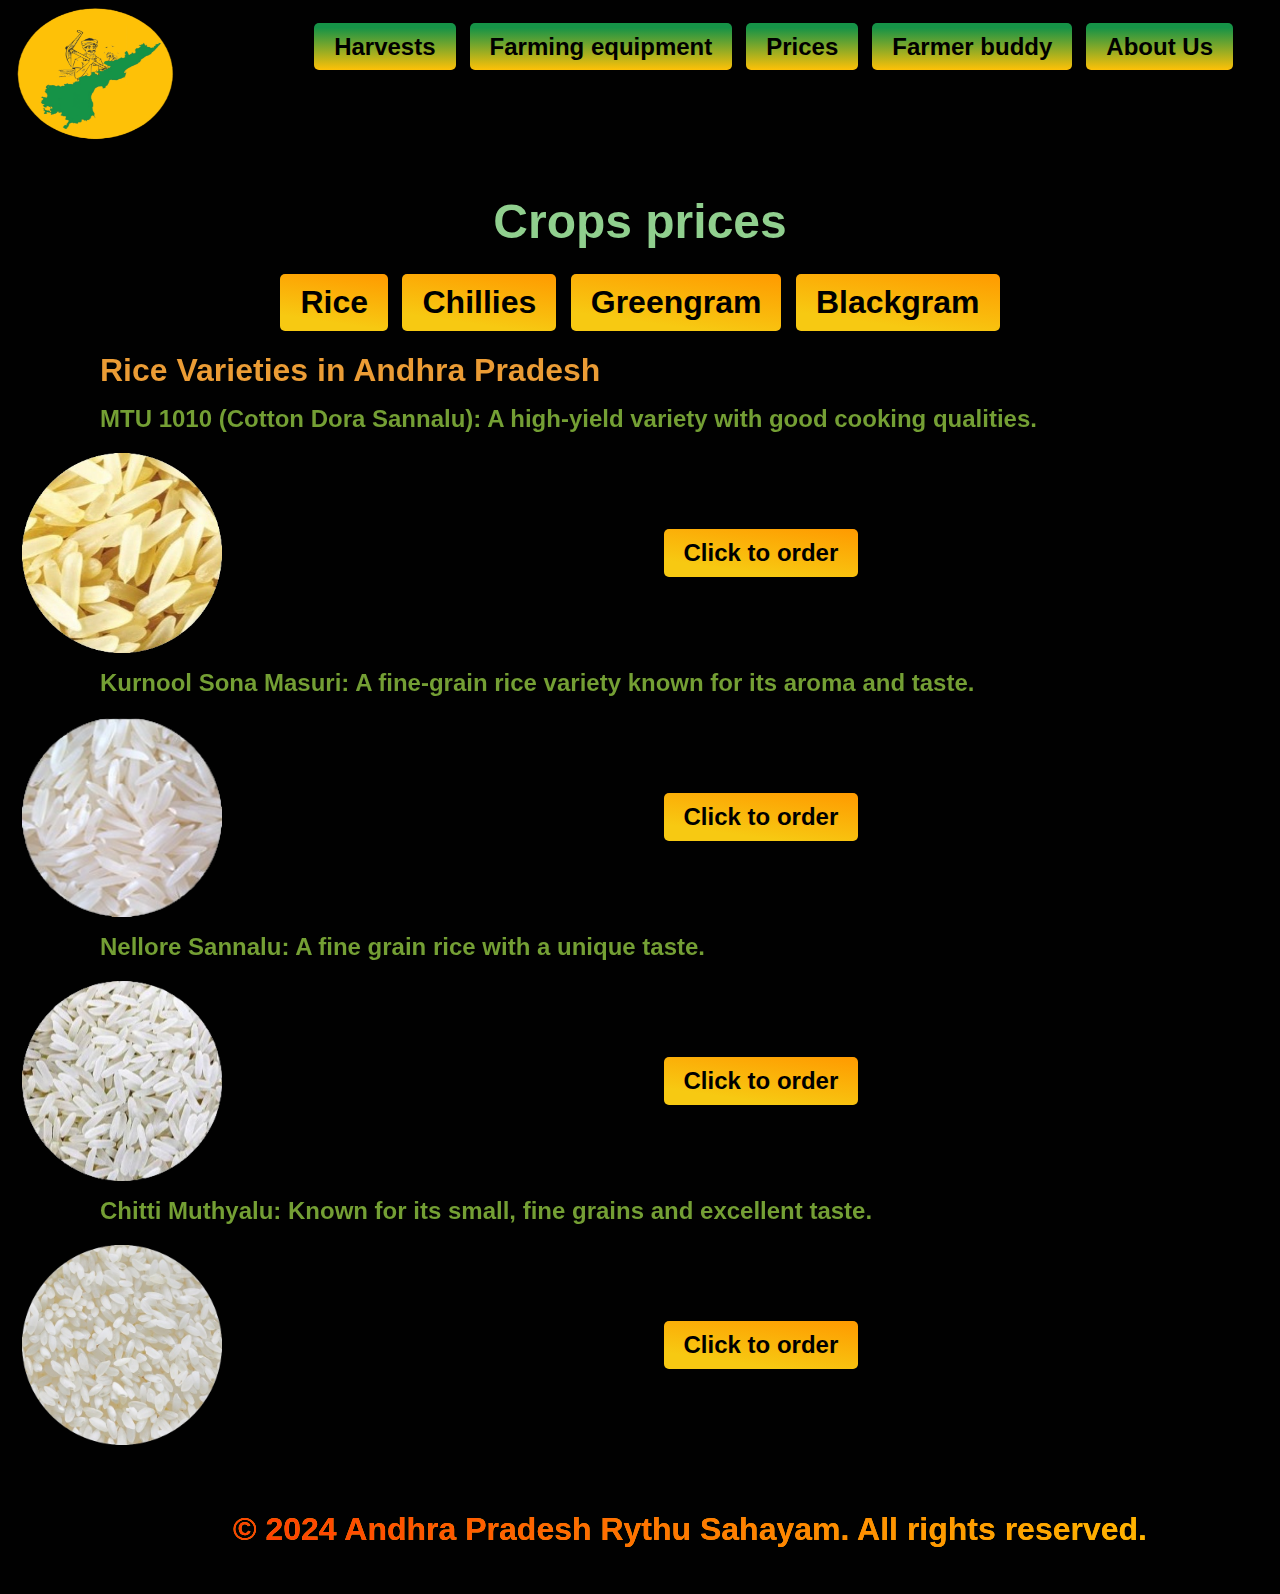
<file: market-prices.html>
<!DOCTYPE html>
<html lang="en">
<head>
    <meta charset="UTF-8">
    <meta name="viewport" content="width=device-width, initial-scale=1.0">
    <title>Andhra Pradesh Rythu Sahayam</title>
    <link rel="icon" href="./logo1.png" type="image/png">
    <link rel="stylesheet" href="css/header_style.css">
    <link rel="stylesheet" href="./css/market_prices.css">
</head>
<body>
    <a href="#main" class="btn skip-link">Skip to main content</a>
    <header>
        <div class="container">
            <div class="logo">
                <a href="./index.html" class="image">
                    <img src="./logo1.png" alt="Company Logo" width="200" height="150">
                </a>
            </div>
            <nav aria-label="Contextual menu">
                <ul class="menu">
                    <li class="menu-item"><a href="./crops.html">Harvests</a></li>
                    <li class="menu-item"> <a href="./machines.html"> Farming equipment</a></li>
                    <li class="menu-item"><a href="./market-prices.html">Prices</a></li>
                    <li class="menu-item"><a href="./farmer-adopt.html"> Farmer buddy</a></li>
                    <li class="menu-item"><a href="./about_us.html">About Us </a></li>
                </ul>
            </nav>
        </div>
    </header>

    <main class="main_content" id="main">
        <h1>Crops prices</h1>

        <div class="tab-container">
            <div class="tab tab_controls">
                <button class="tablinks" onclick="openTab(event, 'Rice1')" id="defaultOpen1" >Rice</button>
                <button class="tablinks" onclick="openTab(event, 'Chillies1')"  >Chillies</button>
                <button class="tablinks" onclick="openTab(event, 'Greengram1')" >Greengram</button>
                <button class="tablinks" onclick="openTab(event, 'Blackgram1')">Blackgram</button>
            </div>
        </div>

        <div class="tabcontent" id="Rice1">
            <h2>Rice Varieties in Andhra Pradesh</h2>

            <h3><strong>MTU 1010 (Cotton Dora Sannalu)</strong>: A high-yield variety with good cooking qualities.</h3>
            <div class="all_market"> 
                <img src="./Market_Prices/Rice/Cotton Dora Sannalu.png" alt="MTU 1010">
                <!--  <a href="./order.html" target="_blank" class="mar_pric_button">Click to order</a> -->
                <a href="./order.html" target="_blank" class="mar_pric_button">Click to order</a>
            </div>
           
            
            <h3><strong>Kurnool Sona Masuri</strong>: A fine-grain rice variety known for its aroma and taste.</h3>
            <div class="all_market"> 
                <img src="./Market_Prices/Rice/Sona Masoori Rice.jpg" alt="Kurnool Sona Masuri">
                <a href="./order.html" target="_blank" class="mar_pric_button">Click to order</a>
            </div>
          

            <h3><strong>Nellore Sannalu</strong>: A fine grain rice with a unique taste.</h3>
            <div class="all_market">
                <img src="./Market_Prices/Rice/Nellore Sannalu.png" alt="Nellore Sannalu">
                 <a href="./order.html" target="_blank" class="mar_pric_button">Click to order</a>
            </div>
          

            <h3><strong>Chitti Muthyalu</strong>: Known for its small, fine grains and excellent taste.</h3>
            <div class="all_market">
                <img src="./Market_Prices/Rice/Chitti Muthyalu.png" alt="Chitti Muthyalu">
                 <a href="./order.html" target="_blank" class="mar_pric_button">Click to order</a>
            </div>
           

        </div>

        <div class="tabcontent" id="Chillies1">
            <h2>Chilli Varieties in Andhra Pradesh</h2>

            <div class="chilli-variety market_prices_all">

                <h3><strong>Guntur Sannam</strong>: Renowned for its pungency and deep red color.</h3>
                <div class="all_market"> 
                <img src="./Market_Prices/Chilli/Guntur Sannam.jpg" alt="Guntur Sannam">
                 <a href="./order.html" target="_blank" class="mar_pric_button">Click to order</a>
                </div>
              
                
                <h3><strong>Teja Chilli</strong>: Extremely hot variety used for its strong spice level.</h3>
                <div class="all_market">
                <img src="./Market_Prices/Chilli/Teja Chilli.png" alt="Teja Chilli">
                 <a href="./order.html" target="_blank" class="mar_pric_button">Click to order</a>
               </div>
               

                <h3><strong>Wonder Hot Chilli</strong>: Popular for its balanced heat and flavor.</h3>
                <div class="all_market">
                <img src="./Market_Prices/Chilli/Wonder Hot Chilli.png" alt="Wonder Hot Chilli">
                 <a href="./order.html" target="_blank" class="mar_pric_button">Click to order</a>
                </div>
             
            </div>
 
        </div>

        <div class="tabcontent" id="Greengram1">
            <h2>Greengram (Moong Dal) Prices</h2>

            <h3><strong>Green Moong</strong>: High-quality moong with excellent flavor.</h3>
                <div class="all_market Green_Moong"> 
                <img src="./Market_Prices/green_gram/Nellore Split Moong.png" alt="Guntur Sannam">
                 <a href="./order.html" target="_blank" class="mar_pric_button">Click to order</a>
                </div>
             

                <h3><strong>Yellow Moong</strong>: Variant known for its vibrant color and nutty taste.</h3>
                    <div class="all_market Yellow_Moong"> 
                    <img src="./Market_Prices/green_gram/Yellow Moong Dal.png" alt="Guntur Sannam">
                     <a href="./order.html" target="_blank" class="mar_pric_button">Click to order</a>
                    </div>
         

             </div>

        <div class="tabcontent" id="Blackgram1">
            <h2>Blackgram (Urad Dal) Prices</h2>

            <h3><strong>Blackgram</strong>: Premium quality blackgram with rich taste.</h3>
            <div class="all_market Blackgram"> 
            <img src="./Market_Prices/black_gram/Krishna Blackgram.png" alt="Guntur Sannam">
             <a href="./order.html" target="_blank" class="mar_pric_button">Click to order</a>
            </div>
    

            <h3><strong>Desi Urad Dal</strong>: Traditional variety with authentic flavor.</h3>
                <div class="all_market Urad_Dal"> 
                <img src="./Market_Prices/black_gram/Desi Urad Dal.png" alt="Guntur Sannam">
                 <a href="./order.html" target="_blank" class="mar_pric_button">Click to order</a>
                </div>
               
        </div>
        
    </main>

    <footer>
        <div>
            <h2>&copy; 2024 Andhra Pradesh Rythu Sahayam. All rights reserved.</h2>
        </div>
    </footer>
    <script src="./market_prices.js"></script>
</body>
</html>
</file>
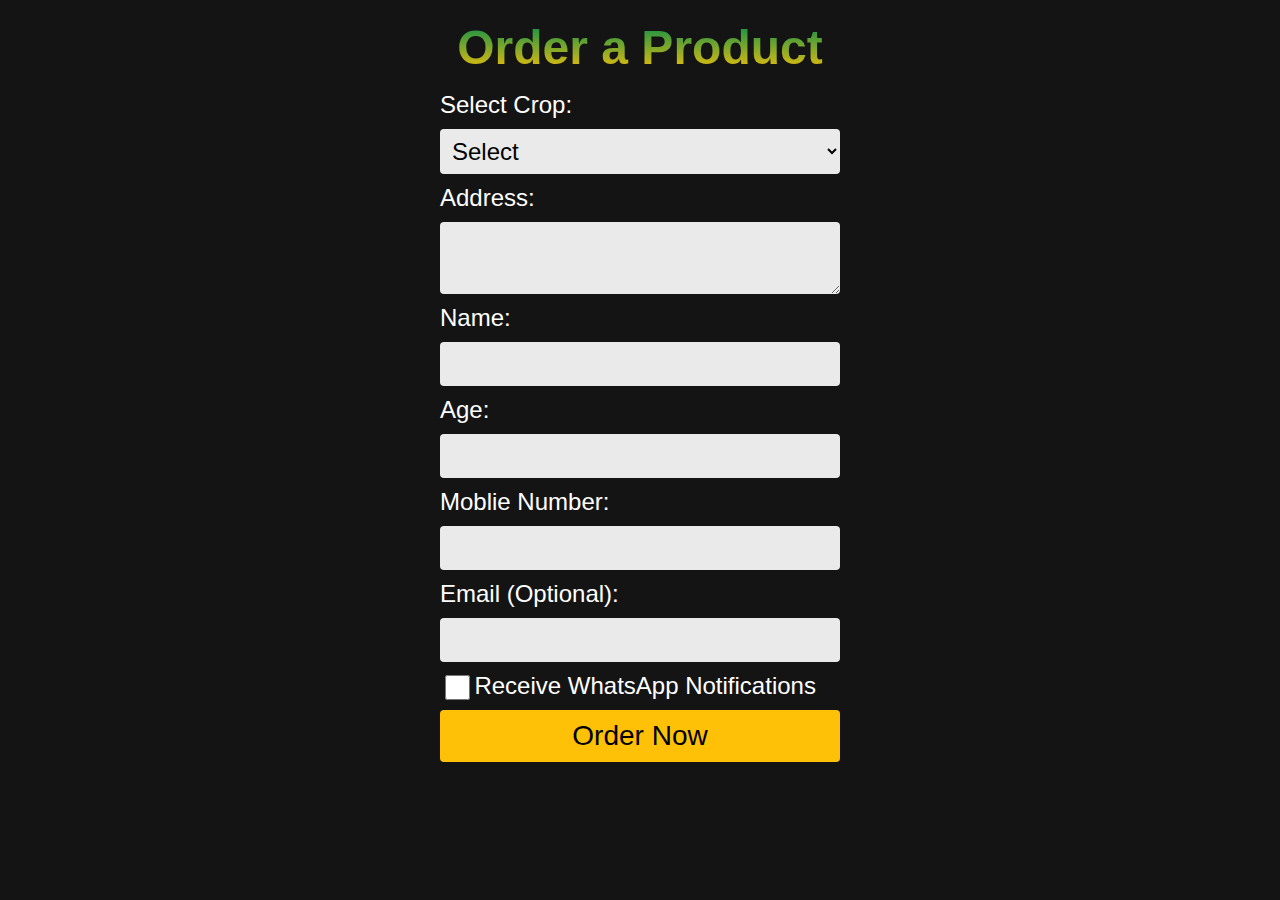
<file: order.html>
<!DOCTYPE html>
<html lang="en">
<head>
    <meta charset="UTF-8">
    <meta name="viewport" content="width=device-width, initial-scale=1.0">
    <title>Order Now - Andhra Pradesh Rythu Sahayam</title>
    <link rel="icon" href="./logo1.png" type="image/png">
    <link rel="stylesheet" href="./css/form.css">
</head>
<body>
    
    <main class="main_content" id="main">
        <h1>Order a Product</h1>
        <form id="book-now-form ">
            <div class="inputfield">
            <label  for="crop">Select Crop:</label>
            <select id="crop" name="crop" required aria-required="true" onchange="showCropDetails()">
                <option value="">Select</option>
                <option value="rice">Rice</option>
                <option value="chilli">Chilli</option>
                <option value="blackgram">Blackgram</option>
                <option value="greengram">Green Gram</option>
            </select>
        </div>

            <div id="rice-details" style="display: none;">
                <label for="rice-variety">Select Rice Variety:</label>
                <select id="rice-variety" name="rice-variety">
                    <option value="MTU 1010">MTU 1010 (Cotton Dora Sannalu)</option>
                    <option value="Kurnool Sona Masuri">Kurnool Sona Masuri</option>
                    <option value="Nellore Sannalu">Nellore Sannalu</option>
                    <option value="Chitti Muthyalu">Chitti Muthyalu</option>
                </select>
        
                <label for="rice-quantity">Quantity (kg):</label>
                <input type="number" id="rice-quantity" name="rice-quantity" min="1" required>
            </div>
        
            <div id="chilli-details" style="display: none;">
                <label for="chilli-variety">Select Chilli Variety:</label>
                <select id="chilli-variety" name="chilli-variety">
                    <option value="Guntur Sannam">Guntur Sannam</option>
                    <option value="Teja Chilli">Teja Chilli</option>
                    <option value="Wonder Hot Chilli">Wonder Hot Chilli</option>
                </select>
        
                <label for="chilli-quantity">Quantity (kg):</label>
                <input type="number" id="chilli-quantity" name="chilli-quantity" min="1" required>
            </div>
        
            <div id="blackgram-details" style="display: none;">
                <label for="blackgram-variety">Select Blackgram Variety:</label>
                <select id="blackgram-variety" name="blackgram-variety">
                    <option value="Krishna Blackgram">Krishna Blackgram</option>
                    <option value="Desi Urad Dal">Desi Urad Dal</option>
                </select>
        
                <label for="blackgram-quantity">Quantity (kg):</label>
                <input type="number" id="blackgram-quantity" name="blackgram-quantity" min="1" required>
            </div>
        
            <div id="greengram-details" style="display: none;">
                <label for="greengram-variety">Select Green Gram Variety:</label>
                <select id="greengram-variety" name="greengram-variety">
                    <option value="Green Moong">Green Moong</option>
                    <option value="Yellow Moong">Yellow Moong</option>
                </select>
        
                <label for="greengram-quantity">Quantity (kg):</label>
                <input type="number" id="greengram-quantity" name="greengram-quantity" min="1" required>
            </div>

            <div class="inputfield">
            <label for="address">Address:</label>
            <textarea id="address" name="address" required aria-required="true"></textarea>
        </div>

            <div class="inputfield">
            <label for="name">Name:</label>
            <input type="text" id="name" name="name" required aria-required="true">
        </div>

            <div class="inputfield">
            <label for="age">Age:</label>
            <input type="number" id="age" name="age" required aria-required="true" min="21">
        </div>
            
            <div class="inputfield" >
            <label for="phone">Moblie Number:</label>
            <input type="tel" id="phone" name="phone" pattern="^\+?[1-9]\d{1,14}$" required aria-required="true">
            </div>

            <div class="inputfield" >
            <label for="email">Email (Optional):</label>
            <input type="email" id="email" name="email">

            <div class=" WhatsApp_ch inputfield">
                <input type="checkbox" id="email" class="checkbox">
                <label for="email">Receive WhatsApp Notifications</label>
                </div>

            <button type="submit" class="button">Order Now</button>
        </form>
        
        <dialog id="book-dialog">
            <div class="dialog-content">
                <p>Your booking is confirmed and your service professional will contact you soon.</p>
                <button id="redirect-button" class="button">Go to Home Page</button>
            </div>
        </dialog>
        
        <script>
            function showCropDetails() {
                var crop = document.getElementById("crop").value;
                var riceDetails = document.getElementById("rice-details");
                var chilliDetails = document.getElementById("chilli-details");
                var blackgramDetails = document.getElementById("blackgram-details");
                var greengramDetails = document.getElementById("greengram-details");
        
                riceDetails.style.display = "none";
                chilliDetails.style.display = "none";
                blackgramDetails.style.display = "none";
                greengramDetails.style.display = "none";
        
                if (crop === "rice") {
                    riceDetails.style.display = "block";
                } else if (crop === "chilli") {
                    chilliDetails.style.display = "block";
                } else if (crop === "blackgram") {
                    blackgramDetails.style.display = "block";
                } else if (crop === "greengram") {
                    greengramDetails.style.display = "block";
                }
            }
        
            document.getElementById('book-now-form').addEventListener('submit', function(event) {
                event.preventDefault(); 
                const dialog = document.getElementById('book-dialog');
                dialog.showModal();
            });
            
            document.getElementById('redirect-button').addEventListener('click', function() {
                window.location.href = './index.html';
            });
        </script>
    </main>
</body>
</html>
</file>
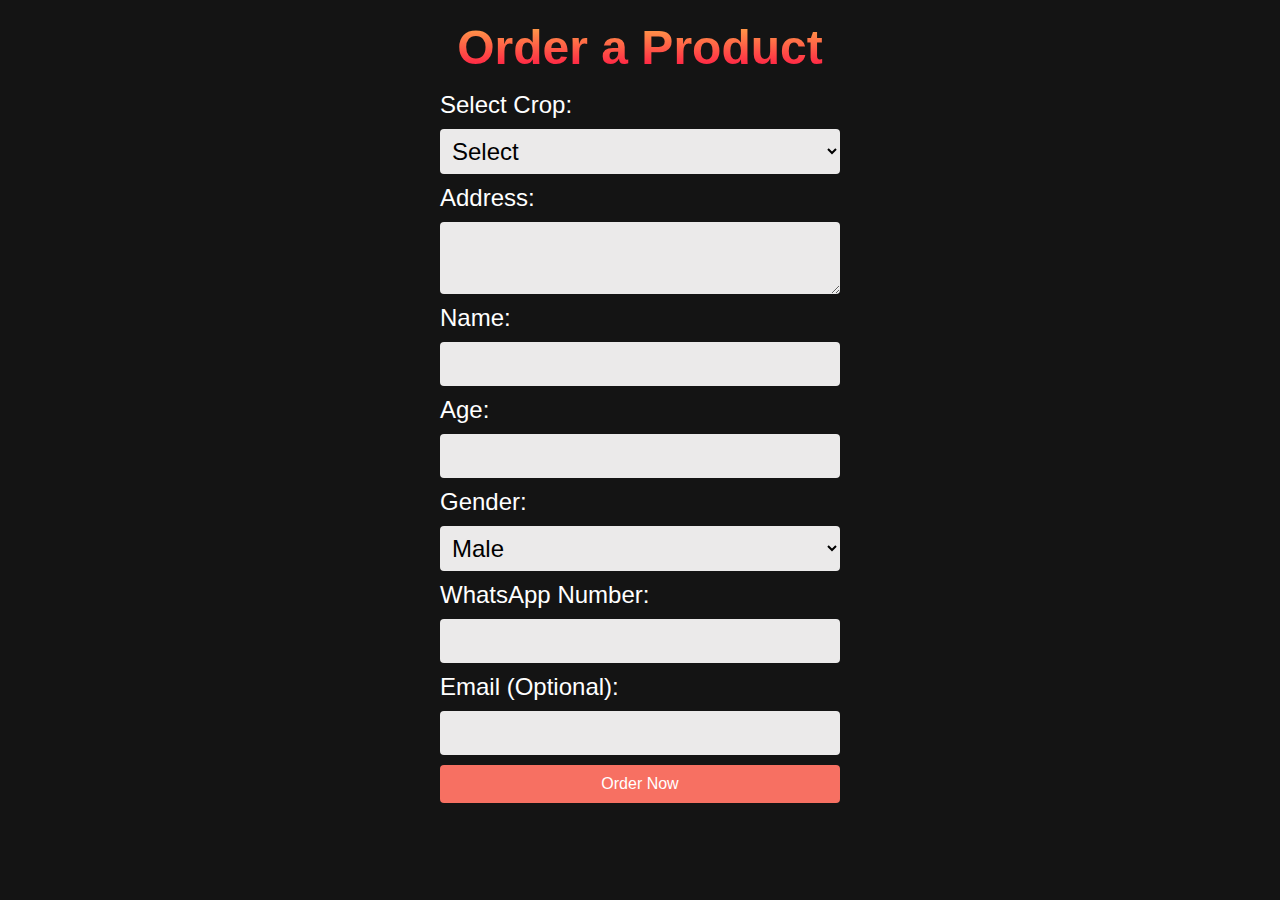
<file: order_now.html>
<!DOCTYPE html>
<html lang="en">
<head>
    <meta charset="UTF-8">
    <meta name="viewport" content="width=device-width, initial-scale=1.0">
    <title>Order Now - Andhra Pradesh Rythu Sahayam</title>
    <link rel="icon" href="./logo1.png" type="image/png">

    <style>
        body {
            font-family: Arial, sans-serif;
            margin: 20px;
            background-color: #141414;
            color: #fff;
        }
        .button {
            border: none;
            padding: 10px 20px;
            text-align: center;
            display: inline-block;
            font-size: 16px;
            cursor: pointer;
            text-decoration: none;
            height: 100%;
            width: 100%;
            border-radius: 4px;
            background: #f77062;
            color: #fff;
        }
        
        form {
            max-width: 400px;
            margin: auto;
        }
        label {
            font-size: 1.5rem;
            display: block;
            width: 100%;
            margin-bottom: 10px;
        }
        input, textarea, select {
            display: block;
            width: 100%;
            margin-bottom: 10px;
            border: none;
            border-radius: 4px;
            background-color: #fffefeea;
            color: #000;
            padding: 8px;
            box-sizing: border-box;
            font-size: 1.5rem;
        }
        
        .radio-group {
            display: flex;
            align-items: center;
            gap: 10px;
            margin-bottom: 10px;
        }
       
        h1 {
            font-size: 3rem;
            margin: 1rem 0;
            text-align: center;
            gap: 2rem;
            background-color: #ff8177;
            background: linear-gradient(to top, #ff0844 0%, #ffb149 100%);
            background-clip: text;
            -webkit-text-fill-color: transparent;
        }

        dialog {
            border: none;
            border-radius: 10px;
            padding: 20px;
            box-shadow: 0 5px 15px rgba(0,0,0,0.3);
            background-color: #fff;
            color: #000;
            max-width: 500px;
            width: 100%;
        }
        .dialog-content {
            text-align: center;
        }
    </style>
</head>
<body>
    
    <main class="main_content" id="main">
        <h1>Order a Product</h1>
        <form id="book-now-form">
            <label for="crop">Select Crop:</label>
            <select id="crop" name="crop" required aria-required="true" onchange="showCropDetails()">
                <option value="">Select</option>
                <option value="rice">Rice</option>
                <option value="chilli">Chilli</option>
                <option value="blackgram">Blackgram</option>
                <option value="greengram">Green Gram</option>
            </select>
        
            <div id="rice-details" style="display: none;">
                <label for="rice-variety">Select Rice Variety:</label>
                <select id="rice-variety" name="rice-variety">
                    <option value="MTU 1010">MTU 1010 (Cotton Dora Sannalu)</option>
                    <option value="Kurnool Sona Masuri">Kurnool Sona Masuri</option>
                    <option value="Nellore Sannalu">Nellore Sannalu</option>
                    <option value="Chitti Muthyalu">Chitti Muthyalu</option>
                </select>
        
                <label for="rice-quantity">Quantity (kg):</label>
                <input type="number" id="rice-quantity" name="rice-quantity" min="1" required>
            </div>
        
            <div id="chilli-details" style="display: none;">
                <label for="chilli-variety">Select Chilli Variety:</label>
                <select id="chilli-variety" name="chilli-variety">
                    <option value="Guntur Sannam">Guntur Sannam</option>
                    <option value="Teja Chilli">Teja Chilli</option>
                    <option value="Wonder Hot Chilli">Wonder Hot Chilli</option>
                </select>
        
                <label for="chilli-quantity">Quantity (kg):</label>
                <input type="number" id="chilli-quantity" name="chilli-quantity" min="1" required>
            </div>
        
            <div id="blackgram-details" style="display: none;">
                <label for="blackgram-variety">Select Blackgram Variety:</label>
                <select id="blackgram-variety" name="blackgram-variety">
                    <option value="Krishna Blackgram">Krishna Blackgram</option>
                    <option value="Desi Urad Dal">Desi Urad Dal</option>
                </select>
        
                <label for="blackgram-quantity">Quantity (kg):</label>
                <input type="number" id="blackgram-quantity" name="blackgram-quantity" min="1" required>
            </div>
        
            <div id="greengram-details" style="display: none;">
                <label for="greengram-variety">Select Green Gram Variety:</label>
                <select id="greengram-variety" name="greengram-variety">
                    <option value="Green Moong">Green Moong</option>
                    <option value="Yellow Moong">Yellow Moong</option>
                </select>
        
                <label for="greengram-quantity">Quantity (kg):</label>
                <input type="number" id="greengram-quantity" name="greengram-quantity" min="1" required>
            </div>
        
            <label for="address">Address:</label>
            <textarea id="address" name="address" required aria-required="true"></textarea>
        
            <label for="name">Name:</label>
            <input type="text" id="name" name="name" required aria-required="true">
        
            <label for="age">Age:</label>
            <input type="number" id="age" name="age" required aria-required="true" min="21">
        
            <label for="gender">Gender:</label>
            <select id="gender" name="gender" required aria-required="true">
                <option value="male">Male</option>
                <option value="female">Female</option>
                <option value="other">Other</option>
            </select>
        
            <label for="phone">WhatsApp Number:</label>
            <input type="tel" id="phone" name="phone" pattern="^\+?[1-9]\d{1,14}$" required aria-required="true">
        
            <label for="email">Email (Optional):</label>
            <input type="email" id="email" name="email">
        
            <button type="submit" class="button">Order Now</button>
        </form>
        
        <dialog id="book-dialog">
            <div class="dialog-content">
                <p>Your booking is confirmed and your service professional will contact you soon.</p>
                <button id="redirect-button" class="button">Go to Market Prices</button>
            </div>
        </dialog>
        
        <script>
            function showCropDetails() {
                var crop = document.getElementById("crop").value;
                var riceDetails = document.getElementById("rice-details");
                var chilliDetails = document.getElementById("chilli-details");
                var blackgramDetails = document.getElementById("blackgram-details");
                var greengramDetails = document.getElementById("greengram-details");
        
                riceDetails.style.display = "none";
                chilliDetails.style.display = "none";
                blackgramDetails.style.display = "none";
                greengramDetails.style.display = "none";
        
                if (crop === "rice") {
                    riceDetails.style.display = "block";
                } else if (crop === "chilli") {
                    chilliDetails.style.display = "block";
                } else if (crop === "blackgram") {
                    blackgramDetails.style.display = "block";
                } else if (crop === "greengram") {
                    greengramDetails.style.display = "block";
                }
            }
        
            document.getElementById('book-now-form').addEventListener('submit', function(event) {
                event.preventDefault(); 
                const dialog = document.getElementById('book-dialog');
                dialog.showModal();
            });
            
            document.getElementById('redirect-button').addEventListener('click', function() {
                window.location.href = './market-prices.html';
            });
        </script>
    </main>
</body>
</html>
</file>
<file: css/machine_style.css>
* {
    margin: 0;
    padding: 0;
    box-sizing: border-box;
}

body {
    font-family: 'Roboto', sans-serif;
    background-color: #010101;
}

:root {
    --TEXTC: linear-gradient(8deg, #f7c912 22%, rgba(255,154,0,1) 100%);
    --BACKCO: linear-gradient(8deg, #7e7b7b67 100%, rgba(189, 184, 178, 0.76) 22%);
    --BACKCO1: linear-gradient(8deg, rgb(247, 201, 18) 100%, rgba(255, 153, 0, 0.978) 22%);
}
button {
    background: var(--TEXTC);
    color: #000;
    border: none;
    padding: 10px 20px;
    border-radius: 5px;
    cursor: pointer;
    font-size: 1rem;
    font-weight: 600;
    gap: 40px;
}

.obtn {
    background: var(--TEXTC);
    color: #000;
    border: none;
    padding: 10px 20px;
    border-radius: 5px;
    cursor: pointer;
    font-size: 1rem;
    font-weight: 600;
    gap: 40px;
    text-decoration: none;

}

.dialog-content .obtn {
  font-size: 2rem;
}

.mha h1 {
    margin: 10px;
}



li {
  list-style: none;
}

/* tab controls */
.tab-container {
  text-align: center;
  margin-top: 20px;
}

/* ------------ */

.btn {
    background: var(--BACKCO);
    border: none;
    padding: 10px 20px;
    border-radius: 5px;
    cursor: pointer;
    font-size: 1rem;
    font-weight: 600;

}

.btn img {
  width: 500px;
  height: 500px;
}


/* Tractor */
p {
    padding-left: 100px;
}

.tractor, .Rotavator,.Sprayer {
    display: flex;
    background-color: #010101;
    flex-direction: row;
   flex-wrap: wrap-reverse;
    justify-content: center;
    align-items: center;
    gap: 20px;
    padding: 20px;
}

dialog {
    border: none;
    background-color: transparent;
    padding: 0;
    width: 79%;
    height: auto;
    margin: 50;
    top: 150px;
    left: 100px;
    filter: drop-shadow(0 0 00.75rem #EEFFED);
  }

  .tab_controls .tablinks {
    font-size: 2rem;
    margin: 5px;
  }
  

  .dialog-content {
    background-color: #000;
    padding: 20px;
    border-radius: 8px;
    display: flex;
    align-items: center;
    justify-content: center;
    position: relative;
    width: auto;
    height: auto;
    margin: 50 auto;
  }

  dialog img {
    max-width: 50%;
    height: auto;
  }

  .details {
    text-align: center; 
  }

  .details p {
    margin-left: -500px; 
  }

  .image-container {
    flex: 1;
  }

  .details {
    flex: 2;
    padding-left: 20px;
  }

  .details h1 {
    margin-left: -500px; 
    margin-top: -20px;
  }

  .close {
    position: absolute;
    top: 10px;
    right: 10px;
    cursor: pointer;
    float: right;
  }

  .centered {
    text-align: start;
    color: #f7c912;
    list-style: none;
    margin-left: 200PX;

  }

li {
    font-size: 24px;
    font-weight: bold;
    gap: 10px;
}

  .center_main{
    margin-left: -200px;
    margin-top: 30px;
    display: flex;
    justify-content: start;
    align-self: flex-start;

  }

  .details {
    margin-left: 20px;
  }

  .cost {
    margin-left: -100px;
  }

  .ctus {
    margin-left: -100px;
  }

  pre {
    margin:2px;
  }

  .mahindra_img {
    margin-top: 50px;
    filter: drop-shadow(0 0 0.75rem crimson); 
  }

.joh_img {
  filter: drop-shadow(0 0 0.75rem #60B64F); 
}

.POWERTRAC_img {
  filter: drop-shadow(0 0 0.75rem #2982EB); 
}

.kubota_img {
  filter: drop-shadow(0 0 0.75rem #CD0803); 
}

.tractor button {
  background: var(--BACKCO);
}

/* Rotavator */
.rbtn1 {
  height: 400px;
  width: 350px;
}

.rdc1 h1 {
  margin-left: 10px;

}

.rbtn1 {
  filter: drop-shadow(0 0 0.75rem #0685C7); 
}

.rbtn2 {
  filter: drop-shadow(0 0 0.75rem #EC4B6C); 
}

/* PUDDLERS */
.Pdc {
  margin-left: 450px;
  
}

.Pdc img {
  max-width: 100%;
  height: auto;
  display: block;
  margin: 0 auto;
}

.Pdc1 h1 {
  margin-left: 10px;
 
}

.holl h1 {
  margin-left: -200px;

}

.Pbtn1 {
  filter: drop-shadow(0 0 00.75rem #BFC8D7);
}

.ldc1 h1 {
  margin-left: -100px;
}

.rktdp {
  filter: drop-shadow(0 0 00.75rem #FE9C01);
}

.dp4rpt {
  filter: drop-shadow(0 0 00.75rem #408BC6);
}

.hfmw img{
  filter: drop-shadow(0 0 00.75rem #AE1316);
}

.hfmw h1 {
  margin-left: -100px;
}

.pg60 {
  filter: drop-shadow(0 0 00.75rem #C5D864);
}

.pang60 h1 {
  margin-left: -30px;
  margin-top: 20px;
}

.apt10 img {
  filter: drop-shadow(0 0 00.75rem #D10404);
}

.btn:hover, .btn:focus, .btn_t:hover, .btn_t:focus {
  box-shadow: inset 0 0 5rem #EEFFED;
}

/* .btn:hover, .btn:focus, .btn_t:hover, .btn_t:focus {
  box-shadow:  0 0  0.75rem #F7C912;
}
 */

 .h1_all h1 {
    margin-left: -10px;
 }

 .dip2 img {
    filter: drop-shadow(0 0 0.75rem #c9c5c5);
 }

.Spra1 img {
  filter: drop-shadow(0 0 0.75rem #FA6431);
}

.Spra2 img {
  filter: drop-shadow(0 0 0.75rem #DFE0E4);
}

.chi_tran img {
  filter: drop-shadow(0 0 0.75rem #43BC6E);
}

.chi_tran h1 {
  margin-left: -100px;
}

.ch_mh img {
  filter: drop-shadow(0 0 0.75rem #D54253);
}

p {
  margin-left: 12px;
}

.rdc img {
  filter: drop-shadow(0 0 0.75rem #0193CF);
} 

.rsmall img {
  filter: drop-shadow(0 0 0.75rem #FE325C);
}

#Rotavator_small h1 {
  margin-left: -100px;
}

#Land_Leveling img {
  filter: drop-shadow(0 0 00.75rem #EA991A);
}

.Rows_Paddy_Transplanter h1 {
  margin-left: -100px;
}

#CSprayer_1  li, #CSprayer_2 li, #Sprayer_1_gg li, #Sprayer_2_gg li,#Sprayer_1_Blackgram li #Sprayer_2_Blackgram li {
  text-align: start;
  margin-left: 300px;
}

#CSprayer_1  h2, #CSprayer_2 h2, #Sprayer_1_gg h2, #Sprayer_2_gg h2,#Sprayer_1_Blackgram h2 #Sprayer_2_Blackgram h2 {
  margin-left: 200px;

}

#CSprayer_1  a, #CSprayer_2 a, #Sprayer_1_gg a, #Sprayer_2_gg a,#Sprayer_1_Blackgram a #Sprayer_2_Blackgram a {
  margin-left: -100px;
  margin-top: 10px;
}

#Rotavator_small_gg img, #Rotavator_small_Blackgram img {
  filter: drop-shadow(0 0 0.75rem #F82B4C);
}

.mahindra h1 {
  margin-left: -150px;
}
</file>
<file: css/header_style.css>
* {
    margin: 0;
    padding: 0;
    box-sizing: border-box;
}

body {
    font-family: 'Roboto', sans-serif;
    /* background-color: #010101; */
    background-color: #000;
}

:root {
    --TEXTC: linear-gradient(8deg, #f7c912 22%, rgb(255, 72, 0) 100%);
    --H2:linear-gradient(0deg, #EB9C35 90%, #C4501A 20%, #8B2A14 10%);
    --H1: radial-gradient(circle,  #00563f 0%,    #00563f 20%,   #004225 40%,   #013220 70%,   #2a3439 100% );
    --button: linear-gradient(to top, #FFC107 0%, #169347 90%);

}

/* ---Skip to Main--- */
.skip-link {
    position: absolute;
    top: -40px;
    left: -40px;
    background: #000;
    color: #fff;
    padding: 8px;
    z-index: 1000;
    border-radius: 9px;
}

.skip-link:focus {
    top: 50px;
    left: 200px;
    background-color: blue;
    outline: 3px dotted #000; 
    outline-offset: 4px;
}

/* ---Header--- */
.container {
    display: flex;
    flex-direction: row;
    justify-content: space-between;
    align-items: center;
    position: sticky;
    margin-bottom: 40px;
}

/* Navigation */

.menu {
    display: flex;
    flex-direction: row;
    list-style: none; 
    margin: 0;
    padding: 0;
    
}

.menu > li {
    position: relative;
}

ul {
    display: flex;
    flex-direction: column;
    margin: 0;
    padding: 0;
}

.menu li {
    margin: 2px;
    padding: 5px;
    font-size: 1.5em;
    font-weight: bold;
   
}

.menu li a {
    text-decoration: none;
    color: #000;
    background: var(--button);
    padding: 10px 20px;
    border-radius: 5px;
}

nav {
    margin-top: -60px;
    margin-right: 40px;
}


/* Main Section */
.main_content {
    align-items: center;
    gap: 20px;
    padding-bottom: 20px;
}

h1 {
    font-size: 3rem;
    margin: 1rem 0;
    text-align: center;
    gap: 2rem;
    background: radial-gradient(circle, #f7c912 0%, #ff9a00 20%, #ff0000 70%); 
    /* background: radial-gradient(circle,  #00563f 0%,    #00563f 20%,   #004225 40%,   #013220 70%,   #2a3439 100% ); */
    background-clip: text;
    -webkit-text-fill-color: transparent;
}

h2 {
    font-size: 2rem;
    margin: 1rem 0;
    text-align: start;
    background: var(--H2);
   /*  background: #5C8620; */
    background-clip: text;
    -webkit-text-fill-color: transparent;
    margin-left: 100px;
}

h3 {
    font-size: 1.5rem;
    margin: 1rem 0;
    text-align: start;
    background:#749F34 ;
    background-clip: text;
    -webkit-text-fill-color: transparent;
    margin-left: 100px;
    font-weight: 900;
}

h4 {
        color: #8BBB41;
        font-size: 1.5rem;
        font-weight: 600;
        margin: 20px 0;
        margin-left: 110px;
}

p {
    font-size: 1rem;
    margin: 1rem 0;
    background: #C7EEC2;
    background-clip: text;
    -webkit-text-fill-color: transparent;
    padding: 3px;
    color: #fff;
}

.h2-center h2 {
    text-align: center;
}

.main_content_index {
    margin: 0 100px;

}

.drive_h3 h3 {
    text-align: start;
    margin-left: -1px;
}

.drive_li ul li p a{
    text-decoration: underline;
    
}
.tractor {
    display: flex;
    flex-direction: row;
    justify-content: center;
    align-items: center;
    gap: 20px;
    padding: 20px;
    flex-wrap: nowrap;
}

.Machineries_h3 {
    text-align: start;
    margin-left: -100px;
}

.powerh1 h1  {
    text-align: start;
    margin-left: -20px;

}

/* footer */
footer {
    background-color: #000;
    color: #fff;
    padding: 20px;
    margin: 0px;
    bottom: 0;
    width: 100%;
    background: var(--TEXTC);
    background-clip: text;
    -webkit-text-fill-color: transparent;
    
}

footer div h2 {
    padding: 10px;
    text-align: center;
    background: linear-gradient(to right, #ff2f00, #FFC300);
    background-clip: text;
    -webkit-text-fill-color: transparent;
}

p {
    color: #C7EEC2;
    font-size: 1.35rem;
    font-family: system-ui, -apple-system, BlinkMacSystemFont, 'Segoe UI', Roboto, Oxygen, Ubuntu, Cantarell, 'Open Sans', 'Helvetica Neue', sans-serif;
}
</file>
<file: css/about_us.css>
* {
    margin: 0;
    padding: 0;
    box-sizing: border-box;
}

body {
    font-family: 'Roboto', sans-serif;
    background-color: #010101;
}

:root {
    --TEXTC: linear-gradient(8deg, #f7c912 22%, rgb(255, 72, 0) 100%);
    --H2:linear-gradient(0deg, rgba(255,154,0,1) 2%, rgba(255,0,0,1) 100%);
    --h3: radial-gradient(circle, rgba(202,8,8,1) 0%, rgba(252,5,5,1) 8%, rgba(241,51,51,1) 64%, rgba(205,8,8,1) 75%, rgba(255,68,68,0.8341387580422794) 97%);
}

main {
    margin-left: 100px;
}

h2,h3 {
    margin-left: 0px;
}
.contact h3 {
    margin-left: 10px;
}

p {
    margin-left: 20px;
    color: #C7EEC2;
}

.contact p {
    margin-left: 30px;
}

.contact1 p {
    margin-left: -40px;
}


.about-sections_li  li {
    background:  #74C69D; 
    background-clip: text;
    -webkit-text-fill-color: transparent;
    margin-bottom: 0.5em;
    list-style-type:circle;
    font-size: 1.6rem;
    

}

/* about-sections {
    border-left: 5px solid #0f0f0f11;
    margin: 1.5em 10px;
    padding: 0.5em 10px;
   
}
about-sections ul {
    list-style-type: disc;
    padding-left: 1.5em;
}
about-sections_li li {
    margin-bottom: 0.5em;
    list-style-type:circle;
    font-size: 1.6rem;
    color: #1eff009d;
} */
</file>
<file: css/crop_style.css>
* {
    margin: 0;
    padding: 0;
    box-sizing: border-box;
}

body {
    font-family: 'Roboto', sans-serif;
    background-color: #010101;
        text-align: center;
    }


:root {
    --TEXTC: linear-gradient(8deg, rgba(247,201,18,1) 22%, rgba(255,154,0,1) 100%);
}

main {
  margin: 0 50px;
}

p {
  color: #FEDF42;
  font-size: 1.35rem;
  font-family: system-ui, -apple-system, BlinkMacSystemFont, 'Segoe UI', Roboto, Oxygen, Ubuntu, Cantarell, 'Open Sans', 'Helvetica Neue', sans-serif;
}

/* table */
.crop_table {
   padding-left: 100px;
}


table {
    border-collapse: collapse;
    margin: 1rem 0;
    background: var(--TEXTC);
    background-clip: text;
    -webkit-text-fill-color: transparent;
    margin-left: -90px;
  }


  th, td {
    border: 10px solid #7e7b7baf;
    padding: 8px;
    width: 500px;
    text-align: left;
    background: var(--TEXTC);
    background-clip: text;
    -webkit-text-fill-color: transparent;
  }

  td ol li {
    list-style: none; 
    margin: 1rem 0;
  }

  thead {
    font-size: 2.4em;
    font-style: boldest;
  }

  td:nth-child(1) {
    font-size: 2em;
  }

  .chilli {
    filter: drop-shadow(0 0 0.75rem #BB1816);
  }

  img.greengram {
    filter: drop-shadow(0 0 0.75rem #908d2d);
}

img.BGC {
    filter: drop-shadow(0 0 0.75rem #7E7B7B);
}

h2 {
  margin-left: 20px;
  font-size: 1.8rem;
}
</file>
<file: css/farmer_adopt.css>
* {
    margin: 0;
    padding: 0;
    box-sizing: border-box;
}

body {
    font-family: 'Roboto', sans-serif;
    background-color: #010101;
    color: #fff;
    text-align: center;
}

:root {
    --header-gradient: linear-gradient(8deg, rgb(240, 8, 8) 22%, rgba(255,154,0,1) 100%);
    --TEXTC: #ffc107;
}

main {
    padding: 1rem;
}

table {
    border-collapse: collapse;
    margin: 1rem 0;
    width: 100%;
    max-width: 100%;
}

th, td {
    border: 10px solid #7e7b7bdb;
    padding: 8px;
    width: 500px;
    text-align: left;
}

thead th {
    font-size: 1.8em;
    background: var(--header-gradient);
    -webkit-background-clip: text;
    background-clip: text;
    color: transparent;
}

td {
    font-size: 1.5em;
    background: var(--TEXTC);
    -webkit-background-clip: text;
    background-clip: text;
    color: transparent;
}

.link-button {
    display: inline-block;
    padding: 8px 16px;
    color: #010101;
    background-color: var(--TEXTC); 
    text-decoration: none;
    border-radius: 4px; 
}

td img, li img {
    width: 20px;
    height: 20px;
}

 li img {
    width: 25px;
    height: 25px;
}

.Status {
    display: flex;
    padding: 8px 16px;
    flex-direction: column;
    color: #f3fb06;
    text-decoration: none;
    border-radius: 4px; 
    align-items: flex-start;
    justify-content: start;
    margin-left: 100px;
    font-size: 1.8rem;
}

.Status_N {
    margin-left: -100px;
    margin-top: 50px;
}

.Status_N h2 {
    margin-bottom: -10px;
}


footer {
    margin-top: 2rem;
    font-size: 1.2em;
}
</file>
<file: css/form.css>
body {
            font-family: Arial, sans-serif;
            margin: 20px;
            background-color: #141414;
            color: #fff;
        }

        .button {
            border: none;
            padding: 10px 20px;
            text-align: center;
            display: inline-block;
            font-size: 16px;
            cursor: pointer;
            text-decoration: none;
            height: 100%;
            width: 100%;
            border-radius: 4px;
            background: #FFC107;
            color: #000;
            font-size: 1.75rem;
        }

        form {
            max-width: 400px;
            margin: auto;
        }

        .inputfield label {
            font-size: 1.5rem;
            display: block;
            width: 100%;
            margin-bottom: 10px;
        }

        .inputfield input,  textarea, select {
            display: block;
            width: 100%;
            margin-bottom: 10px;
            border: none;
            border-radius: 4px;
            background-color: #fffefeea;
            color: #000;
            padding: 8px;
            box-sizing: border-box;
            font-size: 1.5rem;
        }

        .radio-group {
            display: flex;
            align-items: center;
            
        }

        h1 {
            font-size: 3rem;
            margin: 1rem 0;
            text-align: center;
            gap: 2rem;
            background: linear-gradient(to top, #FFC107 0%, #169347 90%);;
            background-clip: text;
            -webkit-text-fill-color: transparent;
        }
        
        .WhatsApp_ch {
            display: flex;
            flex-direction: row;

        }

        .WhatsApp_ch .checkbox{
            width: 30px;
        }

        dialog {
            border: none;
            border-radius: 10px;
            padding: 20px;
            box-shadow: 0 5px 15px rgba(0,0,0,0.3);
            background-color: #fff;
            color: #000;
            max-width: 500px;
            width: 100%;
        }

        .dialog-content {
            text-align: center;
        }
</file>
<file: css/market_prices.css>
* {
    margin: 0;
    padding: 0;
    box-sizing: border-box;
}

body {
    font-family: 'Roboto', sans-serif;
    background-color: #010101;
}

:root {
    --TEXTC: linear-gradient(8deg, #f7c912 22%, rgba(255,154,0,1) 100%);
    --BACKCO: linear-gradient(8deg, #7e7b7b67 100%, rgba(189, 184, 178, 0.76) 22%);
    --BACKCO1: linear-gradient(8deg, rgb(247, 201, 18) 100%, rgba(255, 153, 0, 0.978) 22%);
}

button {
    background: var(--TEXTC);
    color: #000;
    border: none;
    padding: 10px 20px;
    border-radius: 5px;
    cursor: pointer;
    font-size: 1rem;
    font-weight: 600;
    gap: 40px;
}

.mar_pric_button {
  background: var(--TEXTC);
  color: #000;
  border: none;
  padding: 10px 20px;
  border-radius: 5px;
  cursor: pointer;
  font-size: 1rem;
  font-weight: 600;
  gap: 40px;
  text-decoration: none;
  font-size: 1.5rem;
}
.main_content h1 {
  background: #90cf8e;
  background-clip: text;
    -webkit-text-fill-color: transparent;
}


.image img {
    margin-left: 0px;

}

li {
  list-style: none;
}

/* tab controls */
.tab-container {
  text-align: center;
  margin-top: 20px;
}

.btn {
    background: var(--BACKCO);
    border: none;
    padding: 10px 20px;
    border-radius: 5px;
    cursor: pointer;
    font-size: 1rem;
    font-weight: 600;

}

.btn img {
  width: 500px;
  height: 500px;
}

.tab_controls .tablinks {
  font-size: 2rem;
  margin: 5px;
}

/* market_prices_all */
market_prices_all {
  display: flex;
  flex-direction: row;
  justify-content: center;
  gap: 20px;
  margin-top: 20px;
  
}

p, img {
  font-size: 1.5rem;
  font-weight: 600;
  margin-left: 100px;
}

.all_market img {
  width: 200px;
  height:200px;
  border: #fff;
}

.all_market {
  display: flex;
  flex-direction: row;
  justify-content: space-evenly;
  gap: 20px;
  margin-top: 20px;
  align-items: center;
  margin-left: -500px;
}



.Yellow_Moong img {
  filter: drop-shadow(0 0 00.75rem #F7ED4E);
}

.Green_Moong img {
  filter: drop-shadow(0 0 00.75rem #C2BA4E);
}

.Blackgram img {
  filter: drop-shadow(0 0 00.75rem #DADBE0);
}

.Urad_Dal img {
  filter: drop-shadow(0 0 00.75rem #FCF7D2);
}

#Greengram1 img , #Blackgram1 img {
  width: 250px;
  height: 250px;
  margin-left: 150px;
}
</file>
